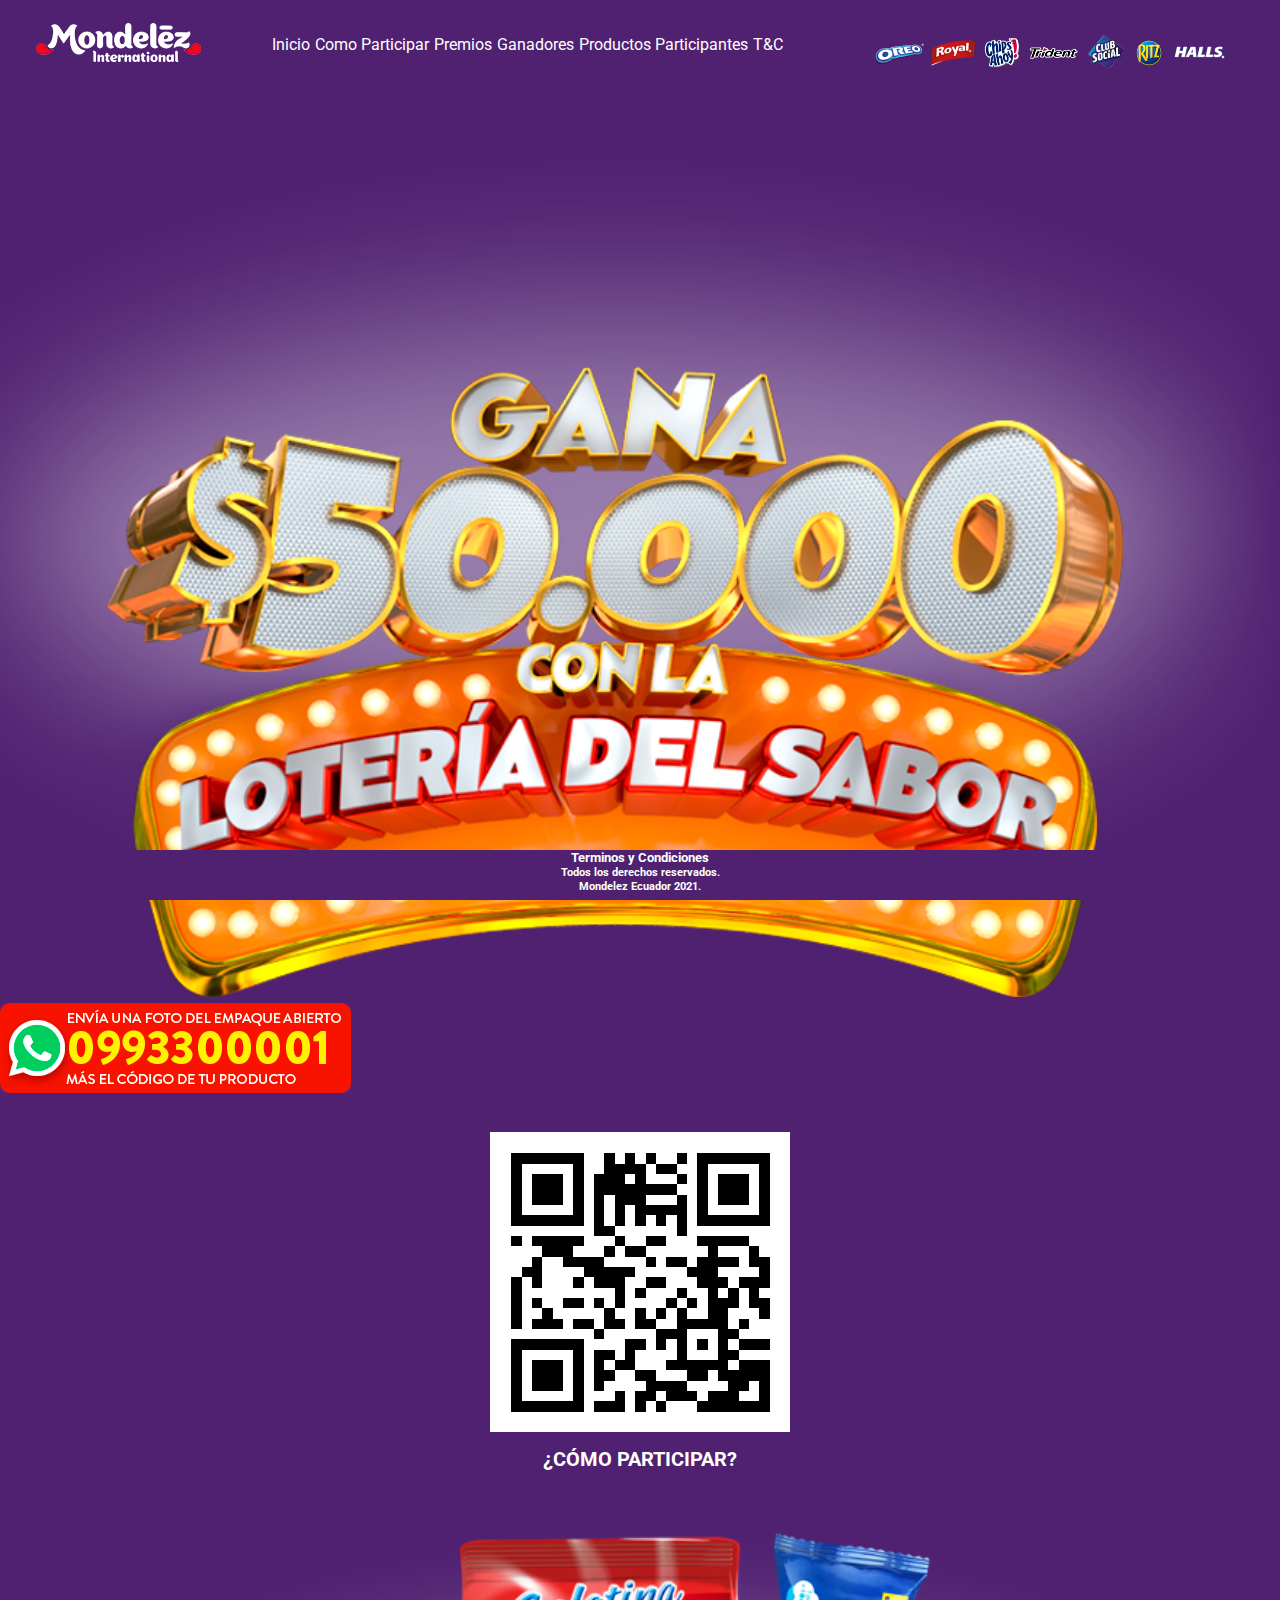
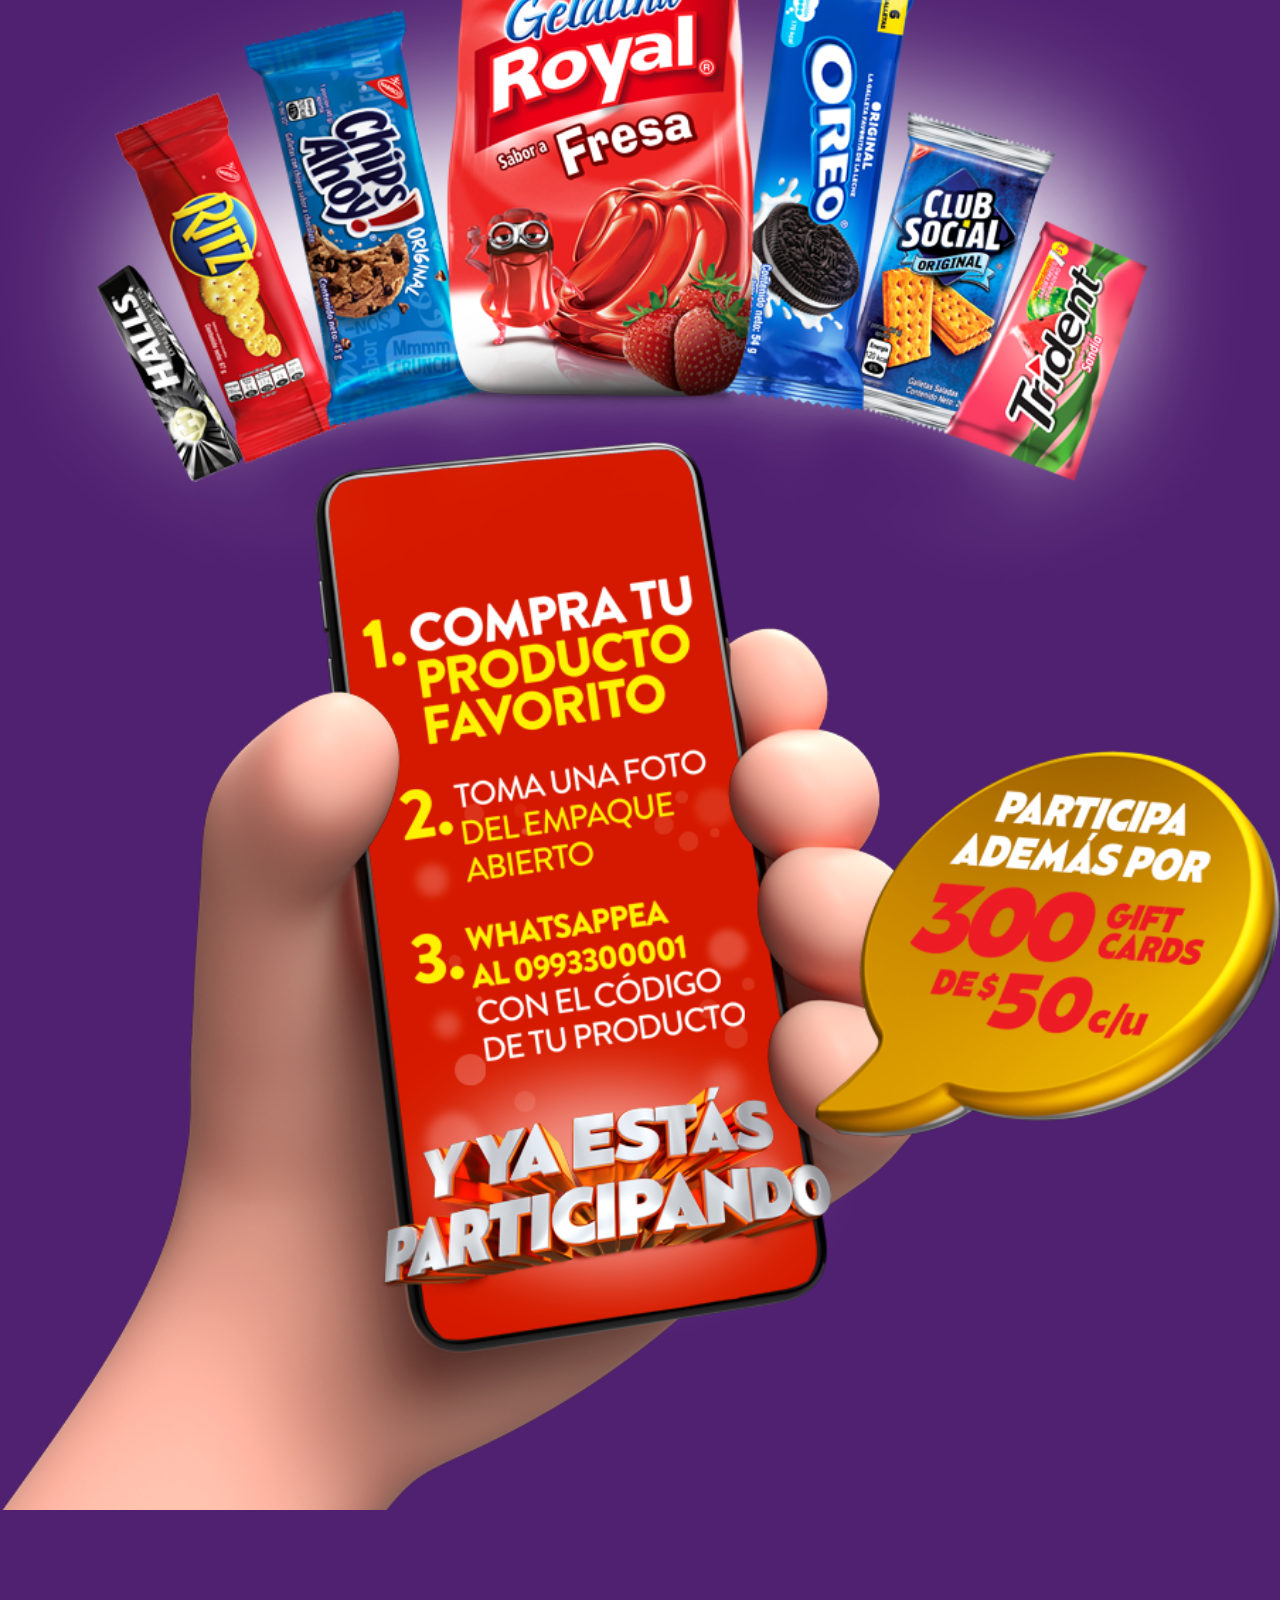
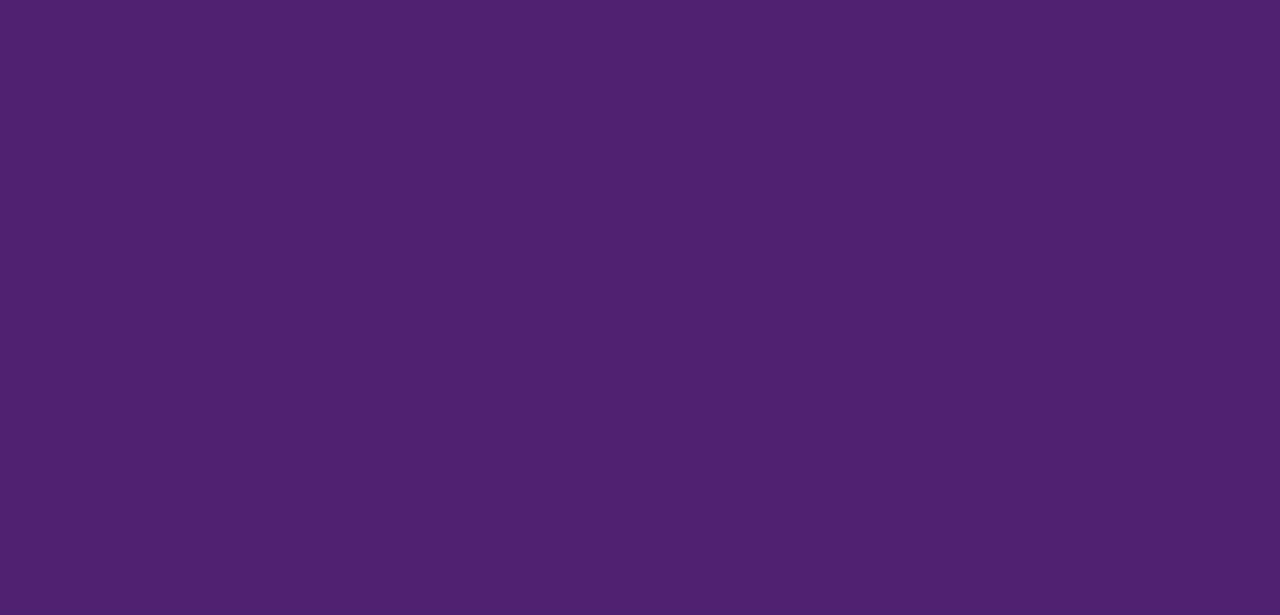
<file: index.html>
<!DOCTYPE html>
<html lang="en">

<head>
    <meta charset="UTF-8">
    <meta http-equiv="X-UA-Compatible" content="IE=edge">
    <meta name="viewport" content="width=device-width, initial-scale=1.0">
    <title>Mondelez International</title>
    <link rel="stylesheet" href="Styles/style.css">
    <link rel="preconnect" href="https://fonts.googleapis.com">
    <link rel="preconnect" href="https://fonts.gstatic.com" crossorigin>
    <link href="https://fonts.googleapis.com/css2?family=Roboto:ital,wght@0,100;0,300;1,300&display=swap"
        rel="stylesheet">
    <meta http_equiv="charset" name="charset" content="utf-8">

    <meta name="description" content="Loteria del Sabor">
    <meta property="og:author" content="WeSoda <info@wesoda.com>" />

    <meta name="keywords" content="Technology, Business, Sales, Startups, Enterprises">

    <script async src="https://www.googletagmanager.com/gtag/js?id=G-KVG7VDJFK0"></script>
    <script>window.dataLayer = window.dataLayer || [];

        function gtag() { dataLayer.push(arguments) };

        gtag('js', new Date());

        gtag('config', 'G-KVG7VDJFK0');</script>

    <meta name="fb:app_id" content="103189435175138">

    <meta name="og:url" content="https://www.loteriadelsabor.com">

    <meta name="og:site_name" content="Loteria del Sabor">

    <meta name="og:type" content="website">

    <meta name="og:title" content="Loteria del Sabor">

    <meta name="og:description" content="Loteria del Sabor">

    <meta name="og:image" content="../img/logo-mondelez-png-mondelez-logo-800">

    <meta name="og:image:type" content="image/png">

    <meta name="og:image:width" content="200">

    <meta name="og:image:height" content="202">
    <meta name="twitter:image" content="/assets/imgs/logo-mondelez-png-mondelez-logo-800.png">
</head>

<body>
    <nav class="navbar">

                <div class="logo">
                    <img src="img/logo-mondelez-png-mondelez-logo-800.png" alt="">
                </div>

        
                <ul>
                    <li><a href="index.html">Inicio</a></li>
                    <li><a href="Views/mechanicsOfTheGame.html">Como Participar</a></li>
                    <li><a href="Views/awards.html">Premios</a></li>
                    <li><a href="Views/winners.html">Ganadores</a></li>
                    <li><a href="Views/participatingProducts.html">Productos Participantes</a></li>
                    <li><a href="Views/about.html">T&C</a></li>
                </ul>
                <div class="menu-bars" id="toggle">
                    <input type="checkbox">
                    <span></span>
                    <span></span>
                    <span></span>
                </div>
            
                <img class="imglogoss" src="img/Logos.png" alt="">


        
    </nav>
    
    <!--Cuerpo de la pagina__________________________-->

    <section class="container">
        <img  src="img/loteria.png" alt="">
        <a class="botonWpp" href="https://wa.link/9sk922"><img src="img/boton_whats.png" alt=""></a>
        <img class="wpplink" src="img/wa.link_ya9fl5.png" alt="">
        <p> <b>¿CÓMO PARTICIPAR?</b> </p>
        <img  src="img/Products_mano.png" />
    </section>


    <!--Cuerpo de la pagina__________________________-->

    <!--Footer____inicio______________________-->

    <footer>
        <H3>Terminos y Condiciones</H3>
        <h4>Todos los derechos reservados. <br> Mondelez Ecuador 2021.</h4>

    </footer>
    

    <!--Footer_________cierre_________________-->
 <script src="js/navbar.js"></script>
</body>


</html>
</file>
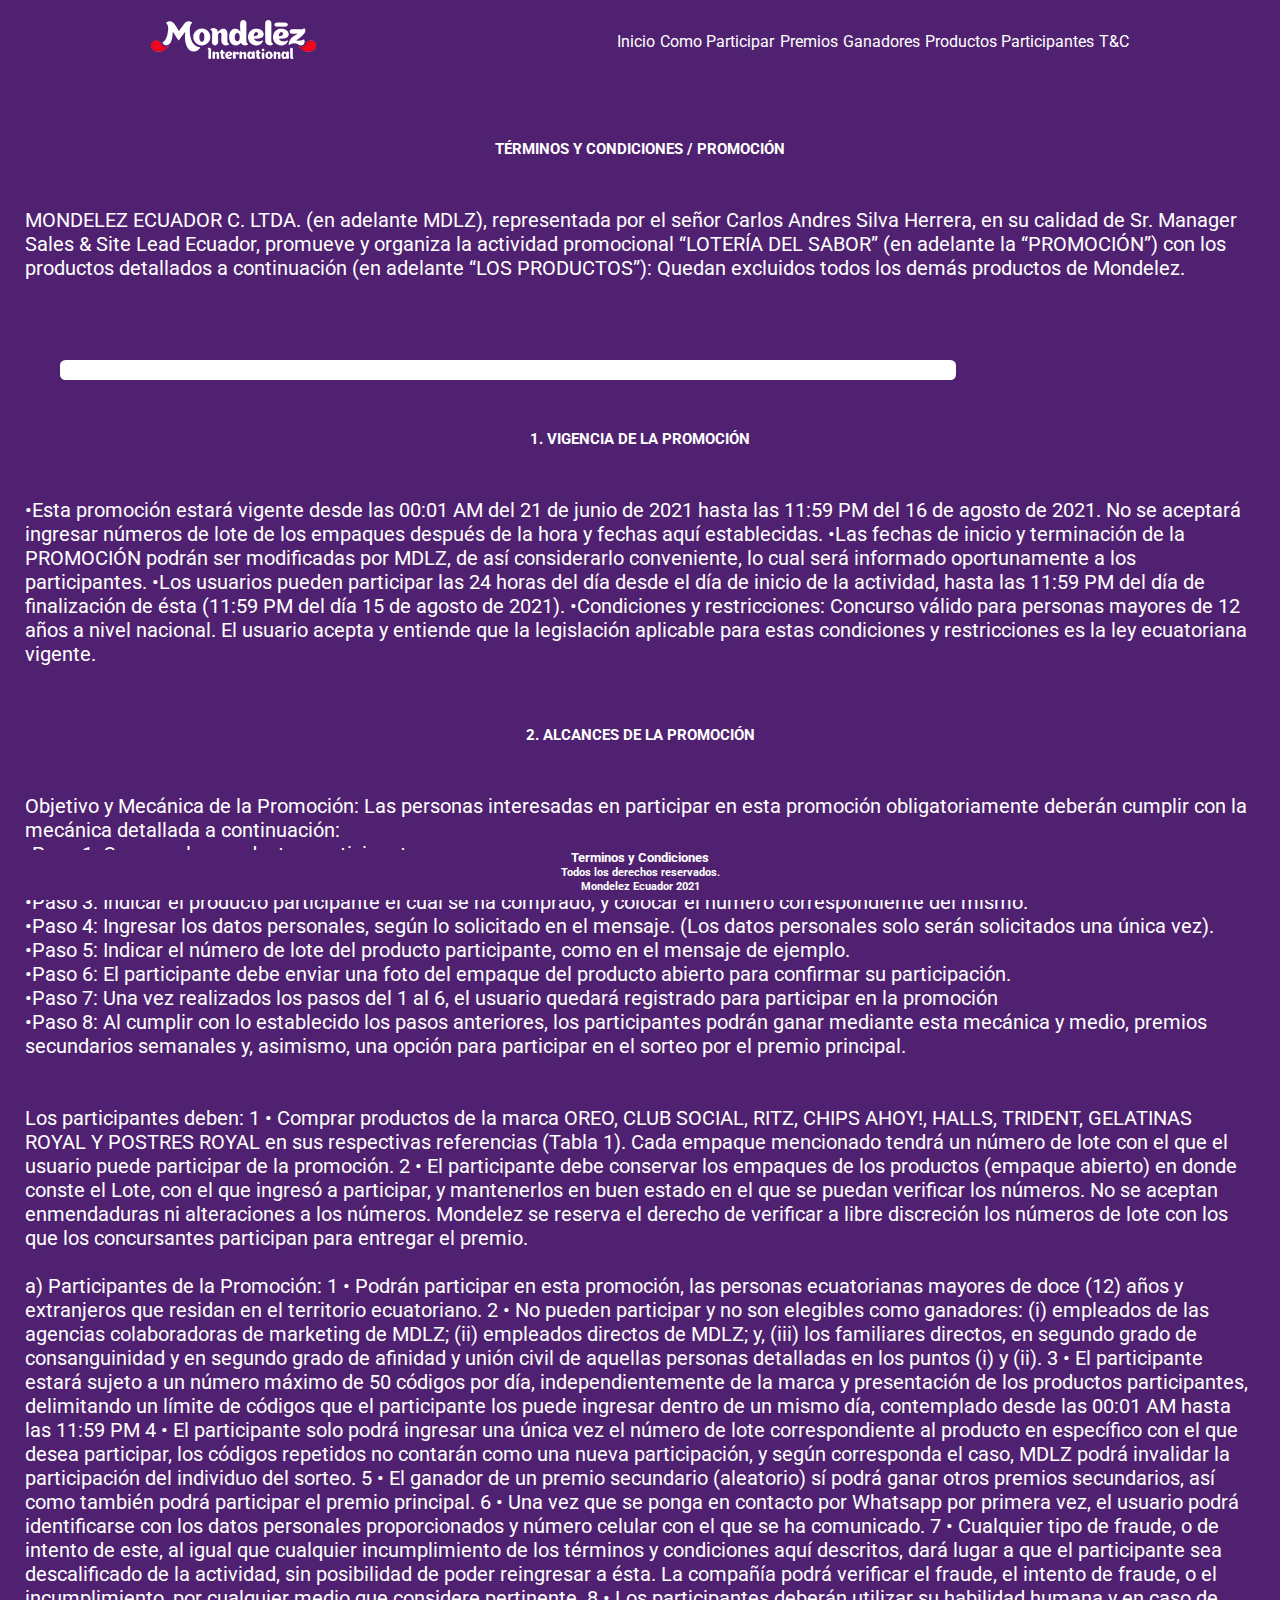
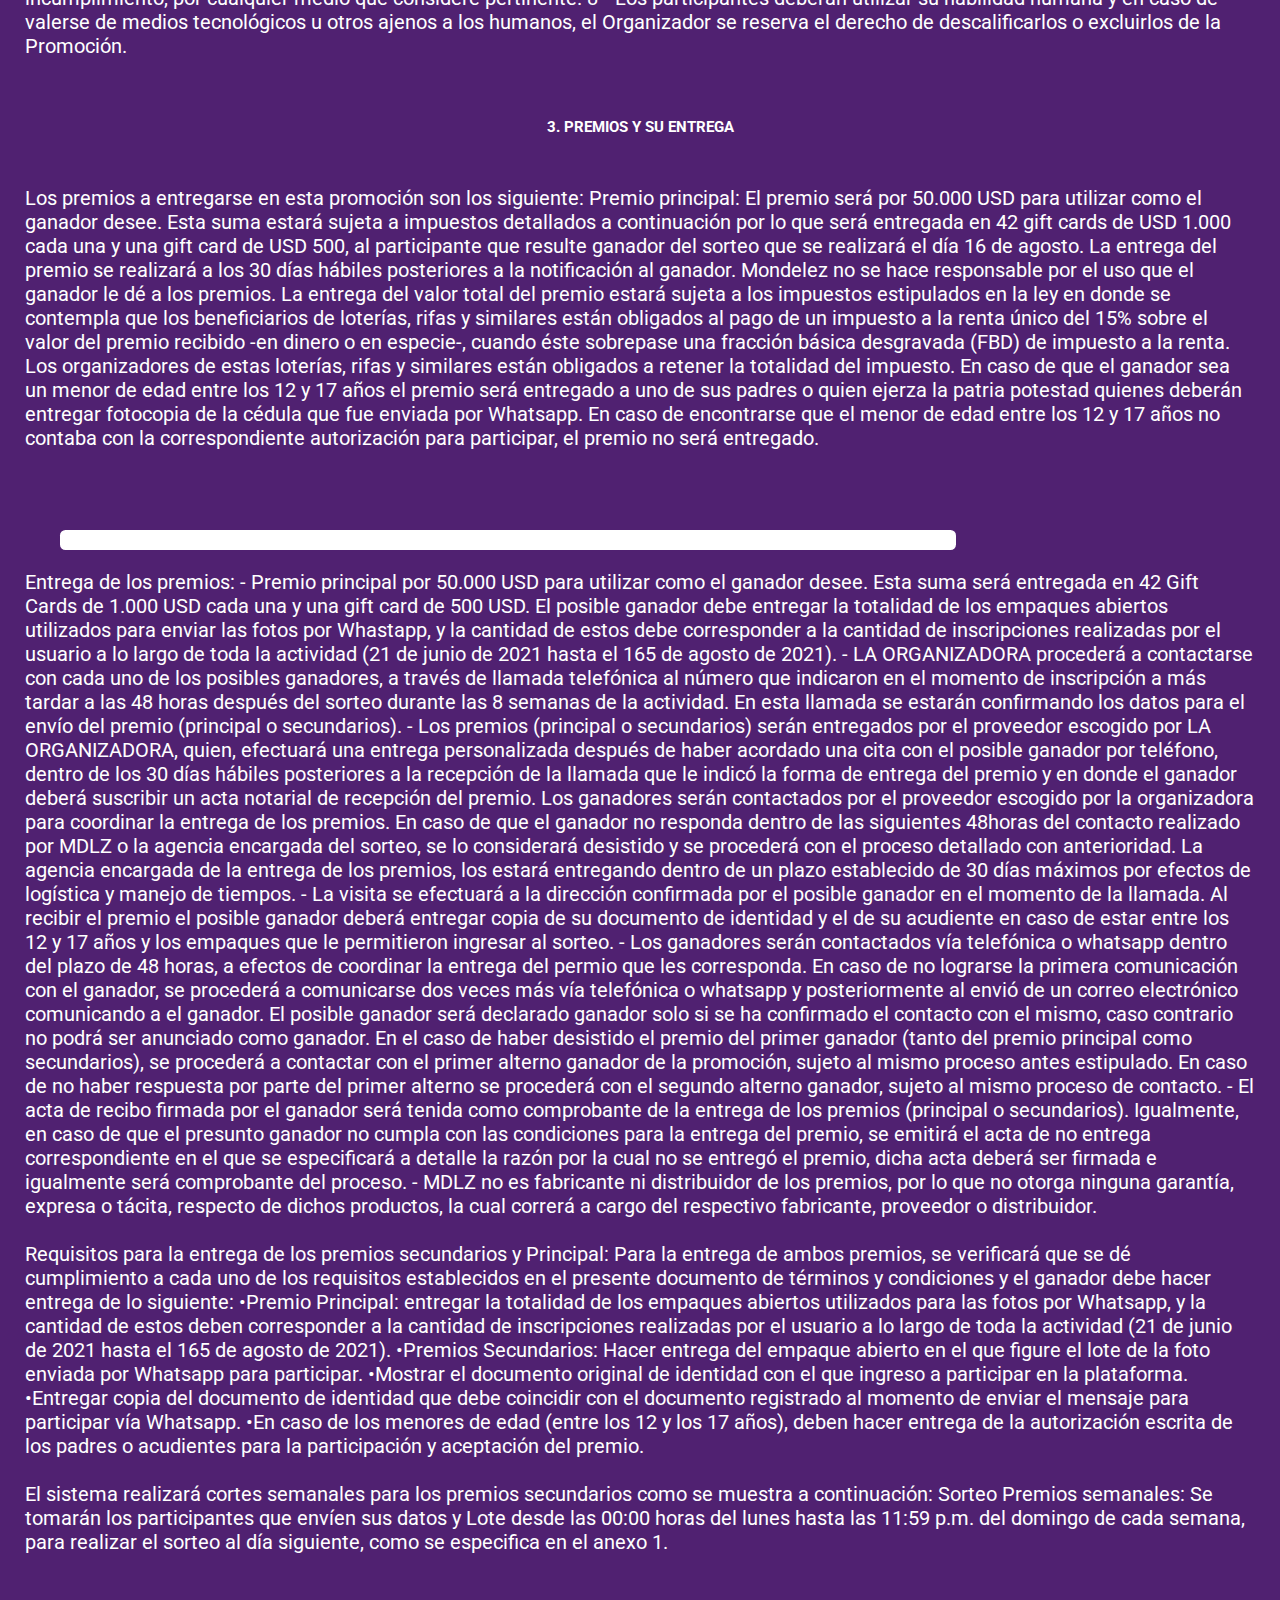
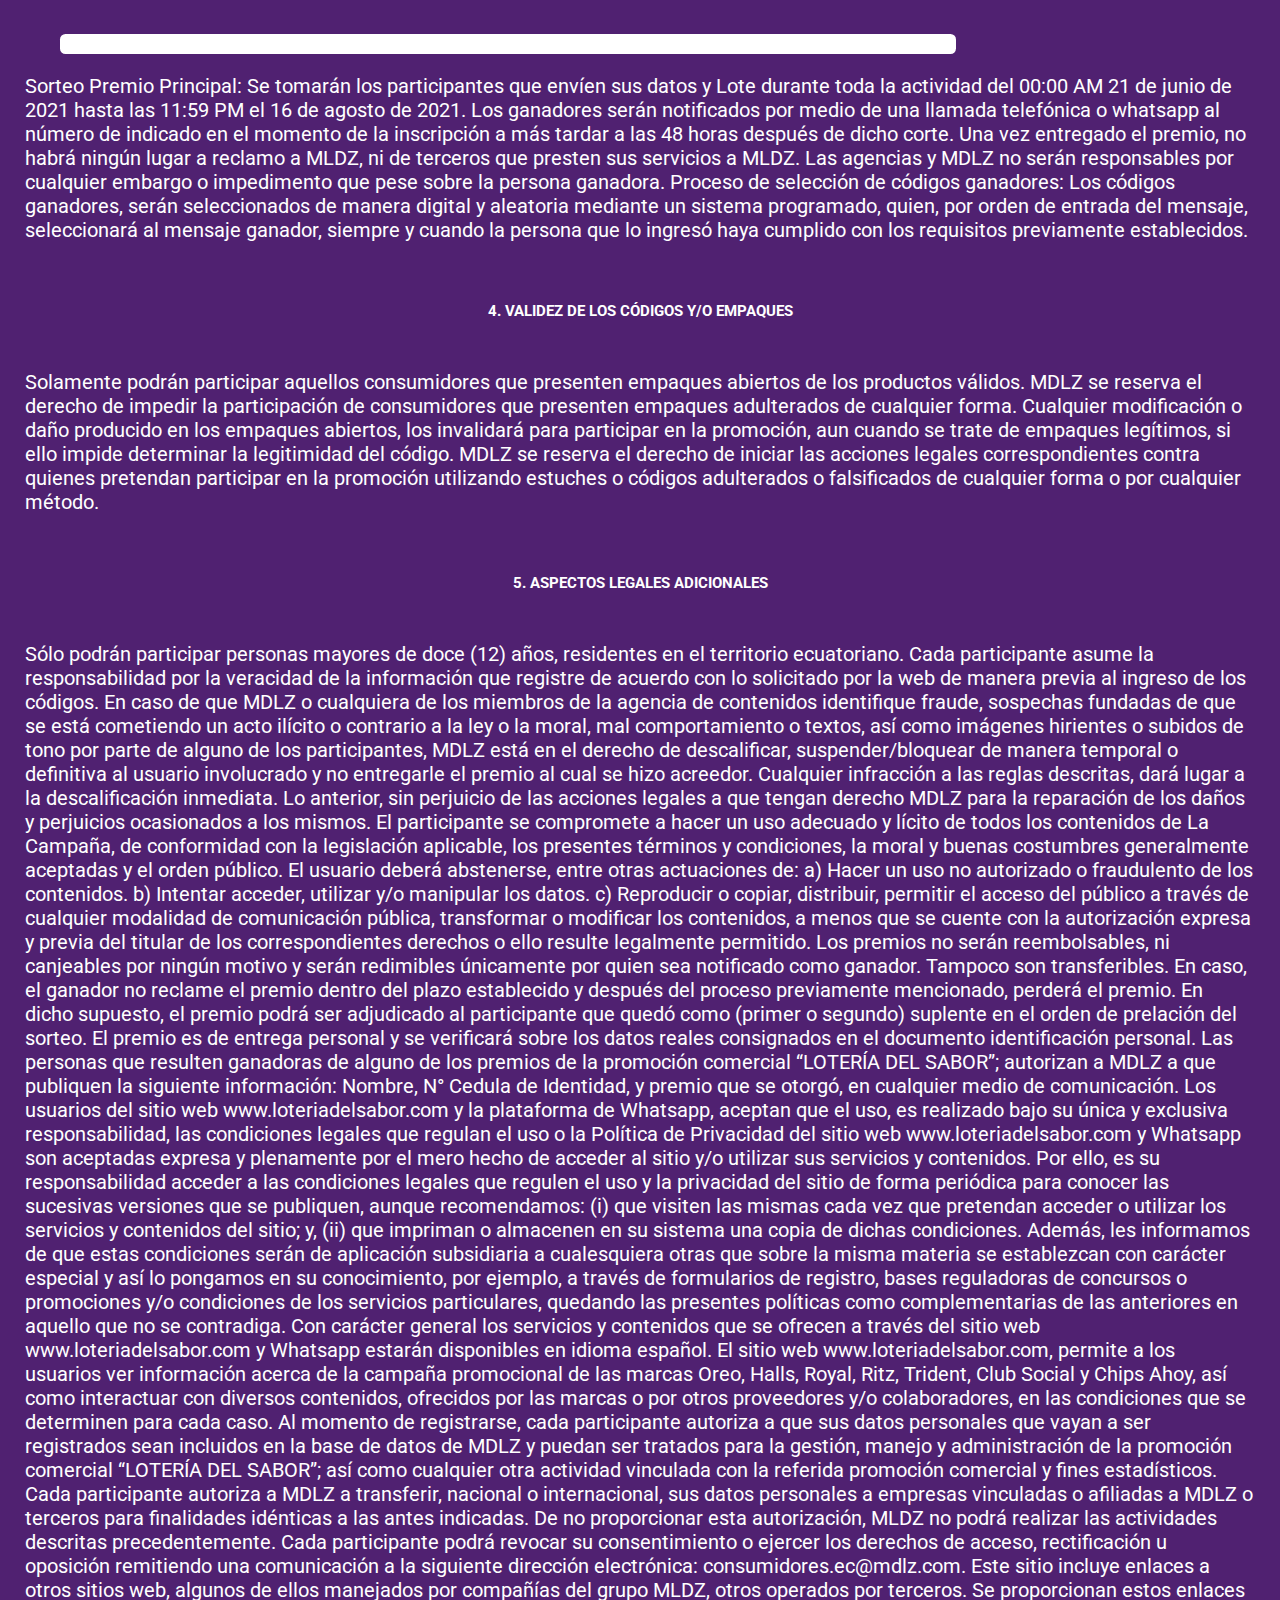
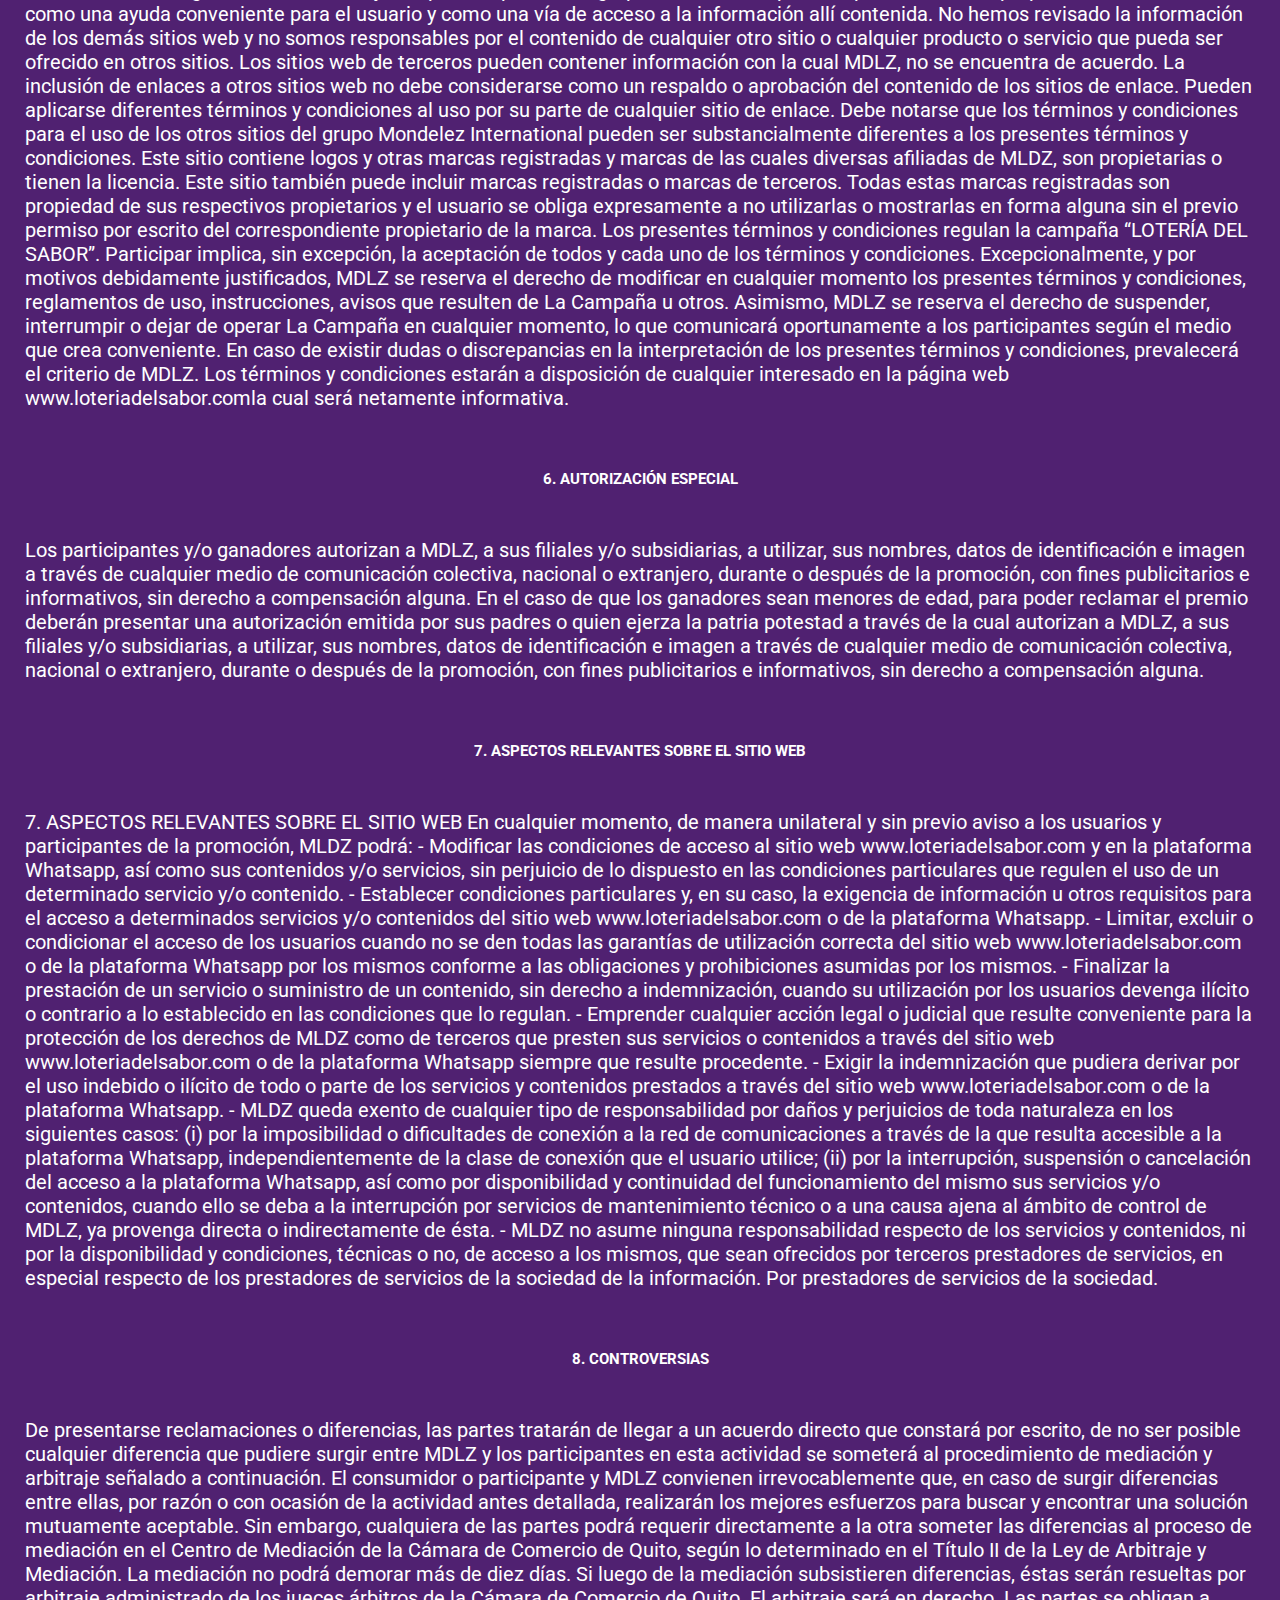
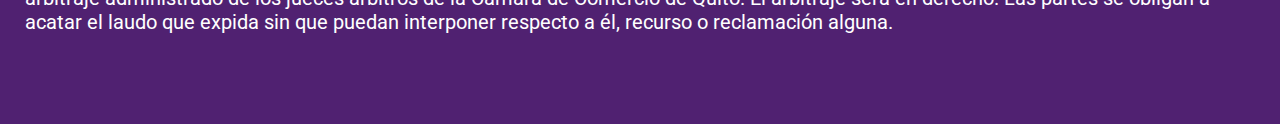
<file: Views/about.html>
<!DOCTYPE html>
<html lang="en">
<head>
  <meta charset="UTF-8">
  <meta http-equiv="X-UA-Compatible" content="IE=edge">
  <meta name="viewport" content="width=device-width, initial-scale=1.0">
  <title>Mondelez International</title>
  <link rel="stylesheet" href="../Styles/style.css">
  <link rel="preconnect" href="https://fonts.googleapis.com">
  <link rel="preconnect" href="https://fonts.gstatic.com" crossorigin>
  <link href="https://fonts.googleapis.com/css2?family=Roboto:ital,wght@0,100;0,300;1,300&display=swap"
      rel="stylesheet">
  <meta http_equiv="charset" name="charset" content="utf-8">

  <meta name="description" content="Loteria del Sabor">
  <meta property="og:author" content="WeSoda <info@wesoda.com>" />

  <meta name="keywords" content="Technology, Business, Sales, Startups, Enterprises">

  <script async src="https://www.googletagmanager.com/gtag/js?id=G-KVG7VDJFK0"></script>
  <script>window.dataLayer = window.dataLayer || [];

      function gtag() { dataLayer.push(arguments) };

      gtag('js', new Date());

      gtag('config', 'G-KVG7VDJFK0');</script>

  <meta name="fb:app_id" content="103189435175138">

  <meta name="og:url" content="https://www.loteriadelsabor.com">

  <meta name="og:site_name" content="Loteria del Sabor">

  <meta name="og:type" content="website">

  <meta name="og:title" content="Loteria del Sabor">

  <meta name="og:description" content="Loteria del Sabor">

  <meta name="og:image" content="../img/logo-mondelez-png-mondelez-logo-800">

  <meta name="og:image:type" content="image/png">

  <meta name="og:image:width" content="200">

  <meta name="og:image:height" content="202">
  <meta name="twitter:image" content="/assets/imgs/logo-mondelez-png-mondelez-logo-800.png">
</head>
<body>
    <nav class="navbar">
        <div class="logo">
          <img src="../img/logo-mondelez-png-mondelez-logo-800.png" alt="">
        </div>
  
            <ul>
              <li><a href="../index.html">Inicio</a></li>
              <li><a href="mechanicsOfTheGame.html">Como Participar</a></li>
              <li><a href="awards.html">Premios</a></li>
              <li><a href="winners.html">Ganadores</a></li>
              <li><a href="participatingProducts.html">Productos Participantes</a></li>
              <li><a href="about.html">T&C</a></li>
              </ul>
  <div class="menu-bars" id="toggle">
    <input type="checkbox">
  <span></span>
  <span></span>
  <span></span>
  </div>
  </nav>
   <!--Cuerpo de la pagina__________________________-->
   <div class="container4">

  
<h1 id="aboutTitulo">TÉRMINOS Y CONDICIONES / PROMOCIÓN</h1>
<p id="aboutParrafo2">MONDELEZ ECUADOR C. LTDA. (en adelante MDLZ), representada por el señor Carlos Andres Silva Herrera, en su calidad de Sr. Manager Sales & Site Lead Ecuador, promueve y organiza la actividad promocional “LOTERÍA DEL SABOR” (en adelante la “PROMOCIÓN”) con los productos detallados a continuación (en adelante “LOS PRODUCTOS”):
  Quedan excluidos todos los demás productos de Mondelez.
  </p>
  <table>
    <!--Aqui faltaria la tabla-->
  </table>
  <h1 id="aboutTitulo">1. VIGENCIA DE LA PROMOCIÓN</h1>
<p id="aboutParrafo2"> •Esta promoción estará vigente desde las 00:01 AM del 21 de junio de 2021 hasta las 11:59 PM del 16 de agosto de 2021. No se aceptará ingresar números de lote de los empaques después de la hora y fechas aquí establecidas.
  •Las fechas de inicio y terminación de la PROMOCIÓN podrán ser modificadas por MDLZ, de así considerarlo conveniente, lo cual será informado oportunamente a los participantes.
  •Los usuarios pueden participar las 24 horas del día desde el día de inicio de la actividad, hasta las 11:59 PM del día de finalización de ésta (11:59 PM del día 15 de agosto de 2021).
  •Condiciones y restricciones: Concurso válido para personas mayores de 12 años a nivel nacional. El usuario acepta y entiende que la legislación aplicable para estas condiciones y restricciones es la ley ecuatoriana vigente.
  
</p>
  <h1 id="aboutTitulo">2. ALCANCES DE LA PROMOCIÓN</h1>
<p id="aboutParrafo2">Objetivo y Mecánica de la Promoción:
  Las personas interesadas en participar en esta promoción obligatoriamente deberán cumplir con la mecánica detallada a continuación: <br>
  •Paso 1: Comprar los productos participantes.<br>
  •Paso 2: Enviar un mensaje al número de Whatsapp (0993300001):  indicando que se desea participar con el hashtag #loteriadelsabor.<br>
  •Paso 3: Indicar el producto participante el cual se ha comprado, y colocar el numero correspondiente del mismo.<br>
  •Paso 4: Ingresar los datos personales, según lo solicitado en el mensaje. (Los datos personales solo serán solicitados una única vez).<br>
  •Paso 5: Indicar el número de lote del producto participante, como en el mensaje de ejemplo.<br>
  •Paso 6: El participante debe enviar una foto del empaque del producto abierto para confirmar su participación.<br>
  •Paso 7: Una vez realizados los pasos del 1 al 6, el usuario quedará registrado para participar en la promoción <br>
  •Paso 8: Al cumplir con lo establecido los pasos anteriores, los participantes podrán ganar mediante esta mecánica y medio, premios secundarios semanales y, asimismo, una opción para participar en el sorteo por el premio principal. <br> <br> <br>
  Los participantes deben:
1 • Comprar productos de la marca OREO, CLUB SOCIAL, RITZ, CHIPS AHOY!, HALLS, TRIDENT, GELATINAS ROYAL Y POSTRES ROYAL en sus respectivas referencias (Tabla 1). Cada empaque mencionado tendrá un número de lote con el que el usuario puede participar de la promoción.
2 • El participante debe conservar los empaques de los productos (empaque abierto) en donde conste el Lote, con el que ingresó a participar, y mantenerlos en buen estado en el que se puedan verificar los números. No se aceptan enmendaduras ni alteraciones a los números. Mondelez se reserva el derecho de verificar a libre discreción los números de lote con los que los concursantes participan para entregar el premio. <br> <br>
a) Participantes de la Promoción:
1 • Podrán participar en esta promoción, las personas ecuatorianas mayores de doce (12) años y extranjeros que residan en el territorio ecuatoriano.
2 • No pueden participar y no son elegibles como ganadores: (i) empleados de las agencias colaboradoras de marketing de MDLZ; (ii) empleados directos de MDLZ; y, (iii) los familiares directos, en segundo grado de consanguinidad y en segundo grado de afinidad y unión civil de aquellas personas detalladas en los puntos (i) y (ii).
3 • El participante estará sujeto a un número máximo de 50 códigos por día, independientemente de la marca y presentación de los productos participantes, delimitando un límite de códigos que el participante los puede ingresar dentro de un mismo día, contemplado desde las 00:01 AM hasta las 11:59 PM
4 • El participante solo podrá ingresar una única vez el número de lote correspondiente al producto en específico con el que desea participar, los códigos repetidos no contarán como una nueva participación, y según corresponda el caso, MDLZ podrá invalidar la participación del individuo del sorteo.
5 • El ganador de un premio secundario (aleatorio) sí podrá ganar otros premios secundarios, así como también podrá participar el premio principal.
6 • Una vez que se ponga en contacto por Whatsapp por primera vez, el usuario podrá identificarse con los datos personales proporcionados y número celular con el que se ha comunicado.
7 • Cualquier tipo de fraude, o de intento de este, al igual que cualquier incumplimiento de los términos y condiciones aquí descritos, dará lugar a que el participante sea descalificado de la actividad, sin posibilidad de poder reingresar a ésta. La compañía podrá verificar el fraude, el intento de fraude, o el incumplimiento, por cualquier medio que considere pertinente.
8 • Los participantes deberán utilizar su habilidad humana y en caso de valerse de medios tecnológicos u otros ajenos a los humanos, el Organizador se reserva el derecho de descalificarlos o excluirlos de la Promoción.


  </p>
  <h1 id="aboutTitulo">3. PREMIOS Y SU ENTREGA</h1>
<p id="aboutParrafo2">   Los premios a entregarse en esta promoción son los siguiente:
  Premio principal: 
  El premio será por 50.000 USD para utilizar como el ganador desee. Esta suma estará sujeta a impuestos detallados a continuación por lo que será entregada en 42 gift cards de USD 1.000 cada una y una gift card de USD 500, al participante que resulte ganador del sorteo que se realizará el día 16 de agosto. La entrega del premio se realizará a los 30 días hábiles posteriores a la notificación al ganador. Mondelez no se hace responsable por el uso que el ganador le dé a los premios.
  La entrega del valor total del premio estará sujeta a los impuestos estipulados en la ley en donde se contempla que los beneficiarios de loterías, rifas y similares están obligados al pago de un impuesto a la renta único del 15% sobre el valor del premio recibido -en dinero o en especie-, cuando éste sobrepase una fracción básica desgravada (FBD) de impuesto a la renta. Los organizadores de estas loterías, rifas y similares están obligados a retener la totalidad del impuesto. 
  En caso de que el ganador sea un menor de edad entre los 12 y 17 años el premio será entregado a uno de sus padres o quien ejerza la patria potestad quienes deberán entregar fotocopia de la cédula que fue enviada por Whatsapp. En caso de encontrarse que el menor de edad entre los 12 y 17 años no contaba con la correspondiente autorización para participar, el premio no será entregado.
  </p>
  <table>
    <!--Aqui faltaria la tabla-->
  </table>
  <p id="aboutParrafo2"> Entrega de los premios:
    - Premio principal por 50.000 USD para utilizar como el ganador desee. Esta suma será entregada en 42 Gift Cards de 1.000 USD cada una y una gift card de 500 USD. El posible ganador debe entregar la totalidad de los empaques abiertos utilizados para enviar las fotos por Whastapp, y la cantidad de estos debe corresponder a la cantidad de inscripciones realizadas por el usuario a lo largo de toda la actividad (21 de junio de 2021 hasta el 165 de agosto de 2021).
    - LA ORGANIZADORA procederá a contactarse con cada uno de los posibles ganadores, a través de llamada telefónica al número que indicaron en el momento de inscripción a más tardar a las 48 horas después del sorteo durante las 8 semanas de la actividad. En esta llamada se estarán confirmando los datos para el envío del premio (principal o secundarios).
    - Los premios (principal o secundarios) serán entregados por el proveedor escogido por LA ORGANIZADORA, quien, efectuará una entrega personalizada después de haber acordado una cita con el posible ganador por teléfono, dentro de los 30 días hábiles posteriores a la recepción de la llamada que le indicó la forma de entrega del premio y en donde el ganador deberá suscribir un acta notarial de recepción del premio.  Los ganadores serán contactados por el proveedor escogido por la organizadora para coordinar la entrega de los premios. En caso de que el ganador no responda dentro de las siguientes 48horas del contacto realizado por MDLZ o la agencia encargada del sorteo, se lo considerará desistido y se procederá con el proceso detallado con anterioridad. La agencia encargada de la entrega de los premios, los estará entregando dentro de un plazo establecido de 30 días máximos por efectos de logística y manejo de tiempos. 
    - La visita se efectuará a la dirección confirmada por el posible ganador en el momento de la llamada. Al recibir el premio el posible ganador deberá entregar copia de su documento de identidad y el de su acudiente en caso de estar entre los 12 y 17 años y los empaques que le permitieron ingresar al sorteo.
    - Los ganadores serán contactados vía telefónica o whatsapp dentro del plazo de 48 horas, a efectos de coordinar la entrega del permio que les corresponda. En caso de no lograrse la primera comunicación con el ganador, se procederá a comunicarse dos veces más vía telefónica o whatsapp y posteriormente al envió de un correo electrónico comunicando a el ganador. El posible ganador será declarado ganador solo si se ha confirmado el contacto con el mismo, caso contrario no podrá ser anunciado como ganador.
    En el caso de haber desistido el premio del primer ganador (tanto del premio principal como secundarios), se procederá a contactar con el primer alterno ganador de la promoción, sujeto al mismo proceso antes estipulado. En caso de no haber respuesta por parte del primer alterno se procederá con el segundo alterno ganador, sujeto al mismo proceso de contacto.
    - El acta de recibo firmada por el ganador será tenida como comprobante de la entrega de los premios (principal o secundarios). Igualmente, en caso de que el presunto ganador no cumpla con las condiciones para la entrega del premio, se emitirá el acta de no entrega correspondiente en el que se especificará a detalle la razón por la cual no se entregó el premio, dicha acta deberá ser firmada e igualmente será comprobante del proceso.
    - MDLZ no es fabricante ni distribuidor de los premios, por lo que no otorga ninguna garantía, expresa o tácita, respecto de dichos productos, la cual correrá a cargo del respectivo fabricante, proveedor o distribuidor. <br> <br>
    Requisitos para la entrega de los premios secundarios y Principal:
Para la entrega de ambos premios, se verificará que se dé cumplimiento a cada uno de los requisitos establecidos en el presente documento de términos y condiciones y el ganador debe hacer entrega de lo siguiente:
•Premio Principal: entregar la totalidad de los empaques abiertos utilizados para las fotos por Whatsapp, y la cantidad de estos deben corresponder a la cantidad de inscripciones realizadas por el usuario a lo largo de toda la actividad (21 de junio de 2021 hasta el 165 de agosto de 2021).
•Premios Secundarios: Hacer entrega del empaque abierto en el que figure el lote de la foto enviada por Whatsapp para participar.
•Mostrar el documento original de identidad con el que ingreso a participar en la plataforma.
•Entregar copia del documento de identidad que debe coincidir con el documento registrado al momento de enviar el mensaje para participar vía Whatsapp.
•En caso de los menores de edad (entre los 12 y los 17 años), deben hacer entrega de la autorización escrita de los padres o acudientes para la participación y aceptación del premio. <br> <br>
El sistema realizará cortes semanales para los premios secundarios como se muestra a continuación:
Sorteo Premios semanales: Se tomarán los participantes que envíen sus datos y Lote desde las 00:00 horas del lunes hasta las 11:59 p.m. del domingo de cada semana, para realizar el sorteo al día siguiente, como se especifica en el anexo 1.
  </p>

<table>



</table>

  <p id="aboutParrafo2"> Sorteo Premio Principal: Se tomarán los participantes que envíen sus datos y Lote durante toda la actividad del 00:00 AM 21 de junio de 2021 hasta las 11:59 PM el 16 de agosto de 2021.
    Los ganadores serán notificados por medio de una llamada telefónica o whatsapp al número de indicado en el momento de la inscripción a más tardar a las 48 horas después de dicho corte.
    Una vez entregado el premio, no habrá ningún lugar a reclamo a MLDZ, ni de terceros que presten sus servicios a MLDZ. Las agencias y MDLZ no serán responsables por cualquier embargo o impedimento que pese sobre la persona ganadora.
    Proceso de selección de códigos ganadores:
    Los códigos ganadores, serán seleccionados de manera digital y aleatoria mediante un sistema programado, quien, por orden de entrada del mensaje, seleccionará al mensaje ganador, siempre y cuando la persona que lo ingresó haya cumplido con los requisitos previamente establecidos.
    
  </p>

  <h1 id="aboutTitulo">4. VALIDEZ DE LOS CÓDIGOS Y/O EMPAQUES</h1>
<p id="aboutParrafo2">Solamente podrán participar aquellos consumidores que presenten empaques abiertos de los productos válidos. MDLZ se reserva el derecho de impedir la participación de consumidores que presenten empaques adulterados de cualquier forma.
  Cualquier modificación o daño producido en los empaques abiertos, los invalidará para participar en la promoción, aun cuando se trate de empaques legítimos, si ello impide determinar la legitimidad del código.
  MDLZ se reserva el derecho de iniciar las acciones legales correspondientes contra quienes pretendan participar en la promoción utilizando estuches o códigos adulterados o falsificados de cualquier forma o por cualquier método.  
  </p>
  <h1 id="aboutTitulo">5. ASPECTOS LEGALES ADICIONALES  </h1>
<p id="aboutParrafo2">Sólo podrán participar personas mayores de doce (12) años, residentes en el territorio ecuatoriano. Cada participante asume la responsabilidad por la veracidad de la información que registre de acuerdo con lo solicitado por la web de manera previa al ingreso de los códigos.
  En caso de que MDLZ o cualquiera de los miembros de la agencia de contenidos identifique fraude, sospechas fundadas de que se está cometiendo un acto ilícito o contrario a la ley o la moral, mal comportamiento o textos, así como imágenes hirientes o subidos de tono por parte de alguno de los participantes, MDLZ está en el derecho de descalificar, suspender/bloquear de manera temporal o definitiva al usuario involucrado y no entregarle el premio al cual se hizo acreedor. Cualquier infracción a las reglas descritas, dará lugar a la descalificación inmediata. Lo anterior, sin perjuicio de las acciones legales a que tengan derecho MDLZ para la reparación de los daños y perjuicios ocasionados a los mismos.
  El participante se compromete a hacer un uso adecuado y lícito de todos los contenidos de La Campaña, de conformidad con la legislación aplicable, los presentes términos y condiciones, la moral y buenas costumbres generalmente aceptadas y el orden público. El usuario deberá abstenerse, entre otras actuaciones de: a) Hacer un uso no autorizado o fraudulento de los contenidos. b) Intentar acceder, utilizar y/o manipular los datos. c) Reproducir o copiar, distribuir, permitir el acceso del público a través de cualquier modalidad de comunicación pública, transformar o modificar los contenidos, a menos que se cuente con la autorización expresa y previa del titular de los correspondientes derechos o ello resulte legalmente permitido.
  Los premios no serán reembolsables, ni canjeables por ningún motivo y serán redimibles únicamente por quien sea notificado como ganador. Tampoco son transferibles. En caso, el ganador no reclame el premio dentro del plazo establecido y después del proceso previamente mencionado, perderá el premio. En dicho supuesto, el premio podrá ser adjudicado al participante que quedó como (primer o segundo) suplente en el orden de prelación del sorteo.
  El premio es de entrega personal y se verificará sobre los datos reales consignados en el documento identificación personal.
  Las personas que resulten ganadoras de alguno de los premios de la promoción comercial “LOTERÍA DEL SABOR”; autorizan a MDLZ a que publiquen la siguiente información: Nombre, N° Cedula de Identidad, y premio que se otorgó, en cualquier medio de comunicación.
  Los usuarios del sitio web www.loteriadelsabor.com y la plataforma de Whatsapp, aceptan que el uso, es realizado bajo su única y exclusiva responsabilidad, las condiciones legales que regulan el uso o la Política de Privacidad del sitio web www.loteriadelsabor.com y Whatsapp son aceptadas expresa y plenamente por el mero hecho de acceder al sitio y/o utilizar sus servicios y contenidos. Por ello, es su responsabilidad acceder a las condiciones legales que regulen el uso y la privacidad del sitio de forma periódica para conocer las sucesivas versiones que se publiquen, aunque recomendamos: (i) que visiten las mismas cada vez que pretendan acceder o utilizar los servicios y contenidos del sitio; y, (ii) que impriman o almacenen en su sistema una copia de dichas condiciones.
  Además, les informamos de que estas condiciones serán de aplicación subsidiaria a cualesquiera otras que sobre la misma materia se establezcan con carácter especial y así lo pongamos en su conocimiento, por ejemplo, a través de formularios de registro, bases reguladoras de concursos o promociones y/o condiciones de los servicios particulares, quedando las presentes políticas como complementarias de las anteriores en aquello que no se contradiga.
  Con carácter general los servicios y contenidos que se ofrecen a través del sitio web www.loteriadelsabor.com y Whatsapp estarán disponibles en idioma español.
  El sitio web www.loteriadelsabor.com, permite a los usuarios ver información acerca de la campaña promocional de las marcas Oreo, Halls, Royal, Ritz, Trident, Club Social y Chips Ahoy, así como interactuar con diversos contenidos, ofrecidos por las marcas o por otros proveedores y/o colaboradores, en las condiciones que se determinen para cada caso.
  Al momento de registrarse, cada participante autoriza a que sus datos personales que vayan a ser registrados sean incluidos en la base de datos de MDLZ y puedan ser tratados para la gestión, manejo y administración de la promoción comercial “LOTERÍA DEL SABOR”; así como cualquier otra actividad vinculada con la referida promoción comercial y fines estadísticos. Cada participante autoriza a MDLZ a transferir, nacional o internacional, sus datos personales a empresas vinculadas o afiliadas a MDLZ o terceros para finalidades idénticas a las antes indicadas. De no proporcionar esta autorización, MLDZ no podrá realizar las actividades descritas precedentemente. Cada participante podrá revocar su consentimiento o ejercer los derechos de acceso, rectificación u oposición remitiendo una comunicación a la siguiente dirección electrónica: consumidores.ec@mdlz.com.
  Este sitio incluye enlaces a otros sitios web, algunos de ellos manejados por compañías del grupo MLDZ, otros operados por terceros. Se proporcionan estos enlaces como una ayuda conveniente para el usuario y como una vía de acceso a la información allí contenida. No hemos revisado la información de los demás sitios web y no somos responsables por el contenido de cualquier otro sitio o cualquier producto o servicio que pueda ser ofrecido en otros sitios. Los sitios web de terceros pueden contener información con la cual MDLZ, no se encuentra de acuerdo. La inclusión de enlaces a otros sitios web no debe considerarse como un respaldo o aprobación del contenido de los sitios de enlace. Pueden aplicarse diferentes términos y condiciones al uso por su parte de cualquier sitio de enlace. Debe notarse que los términos y condiciones para el uso de los otros sitios del grupo Mondelez International pueden ser substancialmente diferentes a los presentes términos y condiciones.
  Este sitio contiene logos y otras marcas registradas y marcas de las cuales diversas afiliadas de MLDZ, son propietarias o tienen la licencia. Este sitio también puede incluir marcas registradas o marcas de terceros. Todas estas marcas registradas son propiedad de sus respectivos propietarios y el usuario se obliga expresamente a no utilizarlas o mostrarlas en forma alguna sin el previo permiso por escrito del correspondiente propietario de la marca.
  Los presentes términos y condiciones regulan la campaña “LOTERÍA DEL SABOR”. Participar implica, sin excepción, la aceptación de todos y cada uno de los términos y condiciones. Excepcionalmente, y por motivos debidamente justificados, MDLZ se reserva el derecho de modificar en cualquier momento los presentes términos y condiciones, reglamentos de uso, instrucciones, avisos que resulten de La Campaña u otros. Asimismo, MDLZ se reserva el derecho de suspender, interrumpir o dejar de operar La Campaña en cualquier momento, lo que comunicará oportunamente a los participantes según el medio que crea conveniente. En caso de existir dudas o discrepancias en la interpretación de los presentes términos y condiciones, prevalecerá el criterio de MDLZ. Los términos y condiciones estarán a disposición de cualquier interesado en la página web www.loteriadelsabor.comla cual será netamente informativa.</p>
  <h1 id="aboutTitulo">6. AUTORIZACIÓN ESPECIAL</h1>
<p id="aboutParrafo2">Los participantes y/o ganadores autorizan a MDLZ, a sus filiales y/o subsidiarias, a utilizar, sus nombres, datos de identificación e imagen a través de cualquier medio de comunicación colectiva, nacional o extranjero, durante o después de la promoción, con fines publicitarios e informativos, sin derecho a compensación alguna.
  En el caso de que los ganadores sean menores de edad, para poder reclamar el premio deberán presentar una autorización emitida por sus padres o quien ejerza la patria potestad a través de la cual autorizan a MDLZ, a sus filiales y/o subsidiarias, a utilizar, sus nombres, datos de identificación e imagen a través de cualquier medio de comunicación colectiva, nacional o extranjero, durante o después de la promoción, con fines publicitarios e informativos, sin derecho a compensación alguna.
  
  </p>
  <h1 id="aboutTitulo">7. ASPECTOS RELEVANTES SOBRE EL SITIO WEB</h1>
<p id="aboutParrafo2">7. ASPECTOS RELEVANTES SOBRE EL SITIO WEB 
  En cualquier momento, de manera unilateral y sin previo aviso a los usuarios y participantes de la promoción, MLDZ podrá:
  - Modificar las condiciones de acceso al sitio web www.loteriadelsabor.com y en la plataforma Whatsapp, así como sus contenidos y/o servicios, sin perjuicio de lo dispuesto en las condiciones particulares que regulen el uso de un determinado servicio y/o contenido.
  - Establecer condiciones particulares y, en su caso, la exigencia de información u otros requisitos para el acceso a determinados servicios y/o contenidos del sitio web www.loteriadelsabor.com o de la plataforma Whatsapp.
  - Limitar, excluir o condicionar el acceso de los usuarios cuando no se den todas las garantías de utilización correcta del sitio web www.loteriadelsabor.com o de la plataforma Whatsapp por los mismos conforme a las obligaciones y prohibiciones asumidas por los mismos.
  - Finalizar la prestación de un servicio o suministro de un contenido, sin derecho a indemnización, cuando su utilización por los usuarios devenga ilícito o contrario a lo establecido en las condiciones que lo regulan.
  - Emprender cualquier acción legal o judicial que resulte conveniente para la protección de los derechos de MLDZ como de terceros que presten sus servicios o contenidos a través del sitio web www.loteriadelsabor.com o de la plataforma Whatsapp siempre que resulte procedente.
  - Exigir la indemnización que pudiera derivar por el uso indebido o ilícito de todo o parte de los servicios y contenidos prestados a través del sitio web www.loteriadelsabor.com o de la plataforma Whatsapp.
  - MLDZ queda exento de cualquier tipo de responsabilidad por daños y perjuicios de toda naturaleza en los siguientes casos: (i) por la imposibilidad o dificultades de conexión a la red de comunicaciones a través de la que resulta accesible a la plataforma Whatsapp, independientemente de la clase de conexión que el usuario utilice; (ii) por la interrupción, suspensión o cancelación del acceso a la plataforma Whatsapp, así como por disponibilidad y continuidad del funcionamiento del mismo sus servicios y/o contenidos, cuando ello se deba a la interrupción por servicios de mantenimiento técnico o a una causa ajena al ámbito de control de MDLZ, ya provenga directa o indirectamente de ésta.
  - MLDZ no asume ninguna responsabilidad respecto de los servicios y contenidos, ni por la disponibilidad y condiciones, técnicas o no, de acceso a los mismos, que sean ofrecidos por terceros prestadores de servicios, en especial respecto de los prestadores de servicios de la sociedad de la información. Por prestadores de servicios de la sociedad.
  
  </p>
  <h1 id="aboutTitulo">8. CONTROVERSIAS</h1>
<p id="aboutParrafo2">De presentarse reclamaciones o diferencias, las partes tratarán de llegar a un acuerdo directo que constará por escrito, de no ser posible cualquier diferencia que pudiere surgir entre MDLZ y los participantes en esta actividad se someterá al procedimiento de mediación y arbitraje señalado a continuación.
  El consumidor o participante y MDLZ convienen irrevocablemente que, en caso de surgir diferencias entre ellas, por razón o con ocasión de la actividad antes detallada, realizarán los mejores esfuerzos para buscar y encontrar una solución mutuamente aceptable. Sin embargo, cualquiera de las partes podrá requerir directamente a la otra someter las diferencias al proceso de mediación en el Centro de Mediación de la Cámara de Comercio de Quito, según lo determinado en el Título II de la Ley de Arbitraje y Mediación. La mediación no podrá demorar más de diez días.
  Si luego de la mediación subsistieren diferencias, éstas serán resueltas por arbitraje administrado de los jueces árbitros de la Cámara de Comercio de Quito. El arbitraje será en derecho. Las partes se obligan a acatar el laudo que expida sin que puedan interponer respecto a él, recurso o reclamación alguna.
  
  </p>
</div>
  

    <!--Cuerpo de la pagina__________________________-->

    <!--Footer____inicio______________________-->

    <footer>
      <H3>Terminos y Condiciones</H3>
      <h4>Todos los derechos reservados. <br>Mondelez Ecuador 2021</h4>
  </footer>
  

  <!--Footer_________cierre_________________-->
<script src="../js/navbar.js"></script>

    
</body>

</html>
</file>
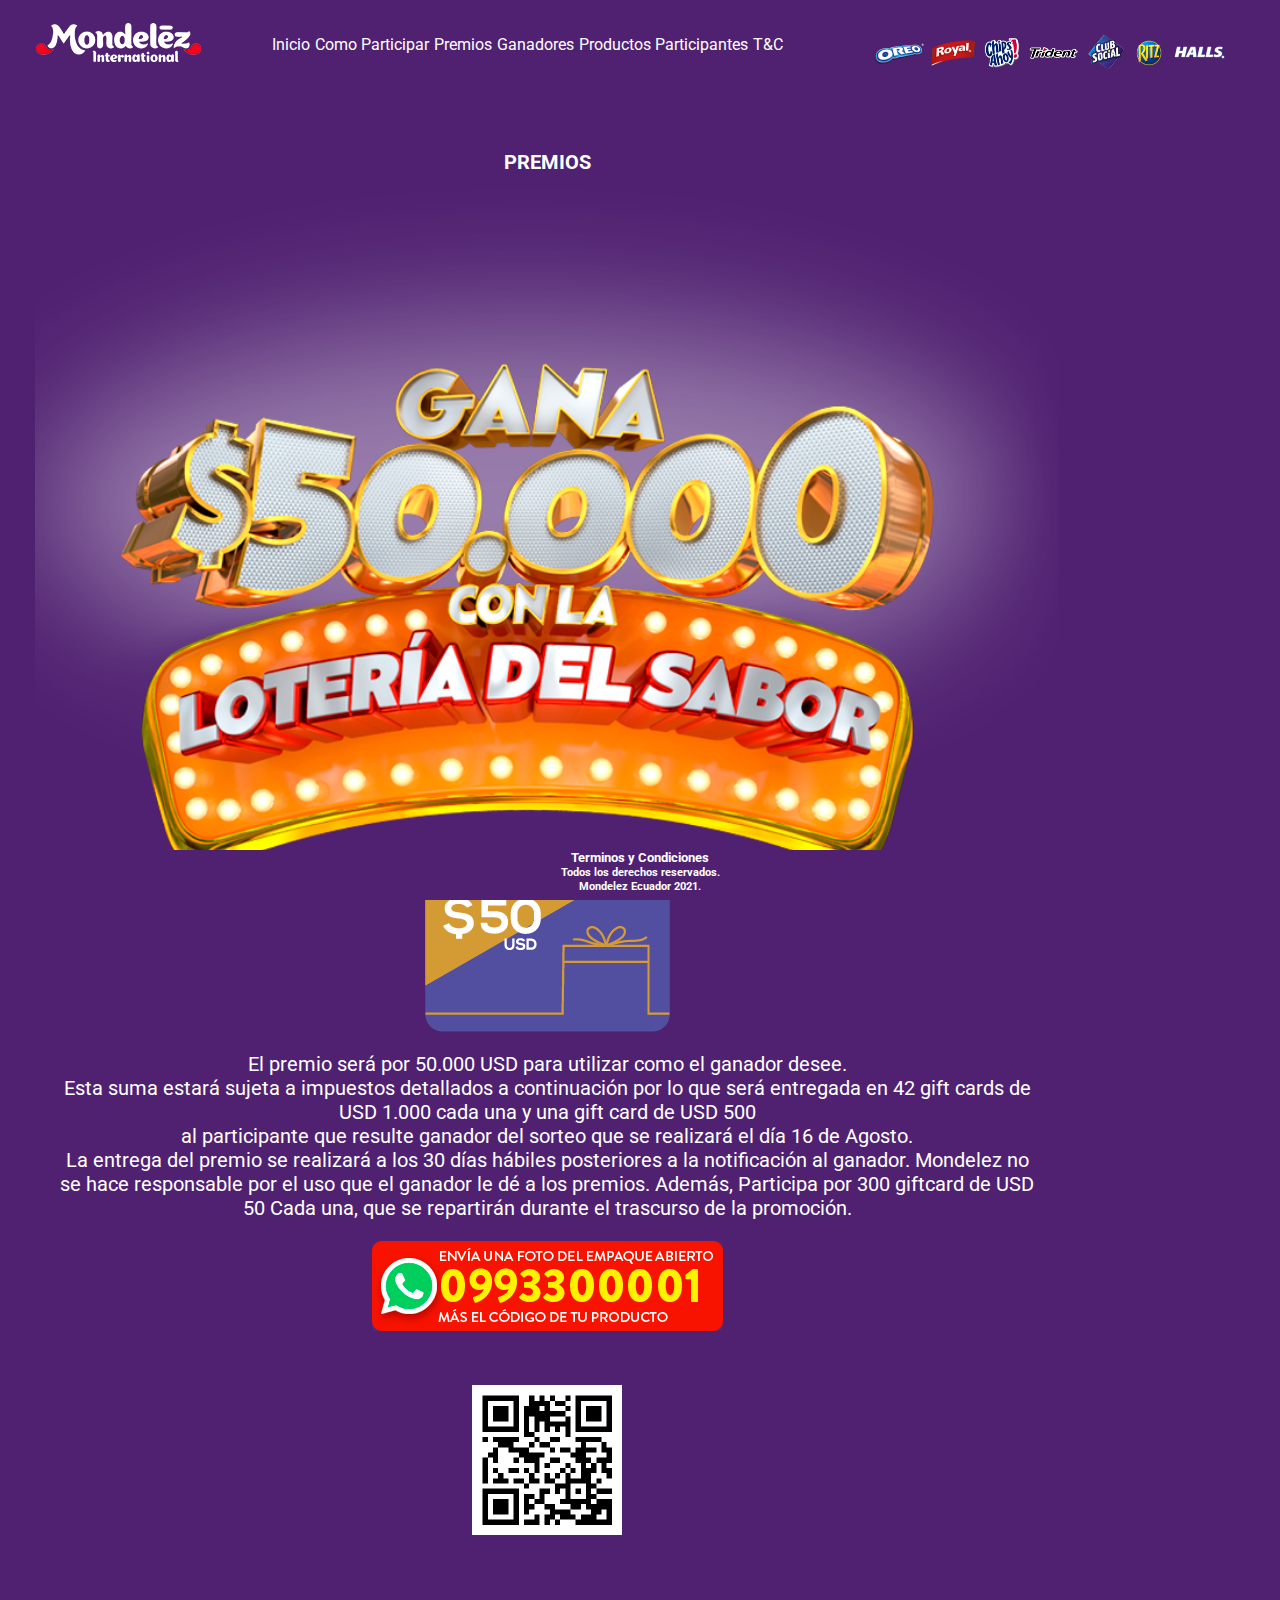
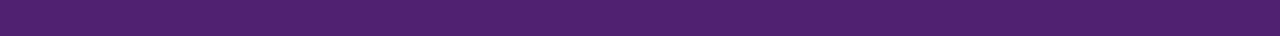
<file: Views/awards.html>
<!DOCTYPE html>
<html lang="en">

<head>
    <meta charset="UTF-8">
    <meta http-equiv="X-UA-Compatible" content="IE=edge">
    <meta name="viewport" content="width=device-width, initial-scale=1.0">
    <title>Mondelez International</title>
    <link rel="stylesheet" href="../Styles/style.css">
    <link rel="preconnect" href="https://fonts.googleapis.com">
    <link rel="preconnect" href="https://fonts.gstatic.com" crossorigin>
    <link href="https://fonts.googleapis.com/css2?family=Roboto:ital,wght@0,100;0,300;1,300&display=swap"
        rel="stylesheet">
    <meta http_equiv="charset" name="charset" content="utf-8">

    <meta name="description" content="Loteria del Sabor">
    <meta property="og:author" content="WeSoda <info@wesoda.com>" />

    <meta name="keywords" content="Technology, Business, Sales, Startups, Enterprises">

    <script async src="https://www.googletagmanager.com/gtag/js?id=G-KVG7VDJFK0"></script>
    <script>window.dataLayer = window.dataLayer || [];

        function gtag() { dataLayer.push(arguments) };

        gtag('js', new Date());

        gtag('config', 'G-KVG7VDJFK0');</script>

    <meta name="fb:app_id" content="103189435175138">

    <meta name="og:url" content="https://www.loteriadelsabor.com">

    <meta name="og:site_name" content="Loteria del Sabor">

    <meta name="og:type" content="website">

    <meta name="og:title" content="Loteria del Sabor">

    <meta name="og:description" content="Loteria del Sabor">

    <meta name="og:image" content="../img/logo-mondelez-png-mondelez-logo-800">

    <meta name="og:image:type" content="image/png">

    <meta name="og:image:width" content="200">

    <meta name="og:image:height" content="202">
    <meta name="twitter:image" content="/assets/imgs/logo-mondelez-png-mondelez-logo-800.png">
</head>

<body>
    <nav class="navbar">

        <div class="logo">
            <img src="../img/logo-mondelez-png-mondelez-logo-800.png" alt="">
        </div>


        <ul>
            <li><a href="../index.html">Inicio</a></li>
            <li><a href="mechanicsOfTheGame.html">Como Participar</a></li>
            <li><a href="awards.html">Premios</a></li>
            <li><a href="winners.html">Ganadores</a></li>
            <li><a href="participatingProducts.html">Productos Participantes</a></li>
            <li><a href="about.html">T&C</a></li>
        </ul>
        <div class="menu-bars" id="toggle">
            <input type="checkbox">
            <span></span>
            <span></span>
            <span></span>
        </div>

        <img class="imglogoss" src="../img/Logos.png" alt="">



    </nav>
    <!--Cuerpo de la pagina__________________________-->

    <div class="mecanicasPaso1">



        <h1 id="tittleAwards">PREMIOS</h1>
        <img class="imgPremios" src="../img/loteria.png" alt="">
        <img src="../img/premio.png" alt="">
        <p id="textAward"> El premio será por 50.000 USD para utilizar como el ganador desee. <br> Esta suma estará sujeta a impuestos
            detallados a continuación por lo que será entregada en 42 gift cards de USD 1.000 cada una y una gift card
            de USD 500 <br> al participante que resulte ganador del sorteo que se realizará el día 16 de Agosto. <br> La entrega
            del premio se realizará a los 30 días hábiles posteriores a la notificación al ganador. Mondelez no se hace
            responsable por el uso que el ganador le dé a los premios.

            Además, Participa por 300 giftcard de USD 50 Cada una, que se repartirán durante el trascurso de la
            promoción.
        </p>
        <a class="botonWpp2" href="https://wa.link/9sk922"><img src="../img/boton_whats.png" alt=""></a>
        <img class="wpplink2" src="../img/wa.link_ya9fl5.png" alt="">


    </div>




    <!--Cuerpo de la pagina__________________________-->

    <!--Footer____inicio______________________-->

    <footer>
        <H3>Terminos y Condiciones</H3>
        <h4>Todos los derechos reservados. <br> Mondelez Ecuador 2021.</h4>

    </footer>

    <!--Footer_________cierre_________________-->
    <script src="../js/navbar.js"></script>


</body>

</html>
</file>
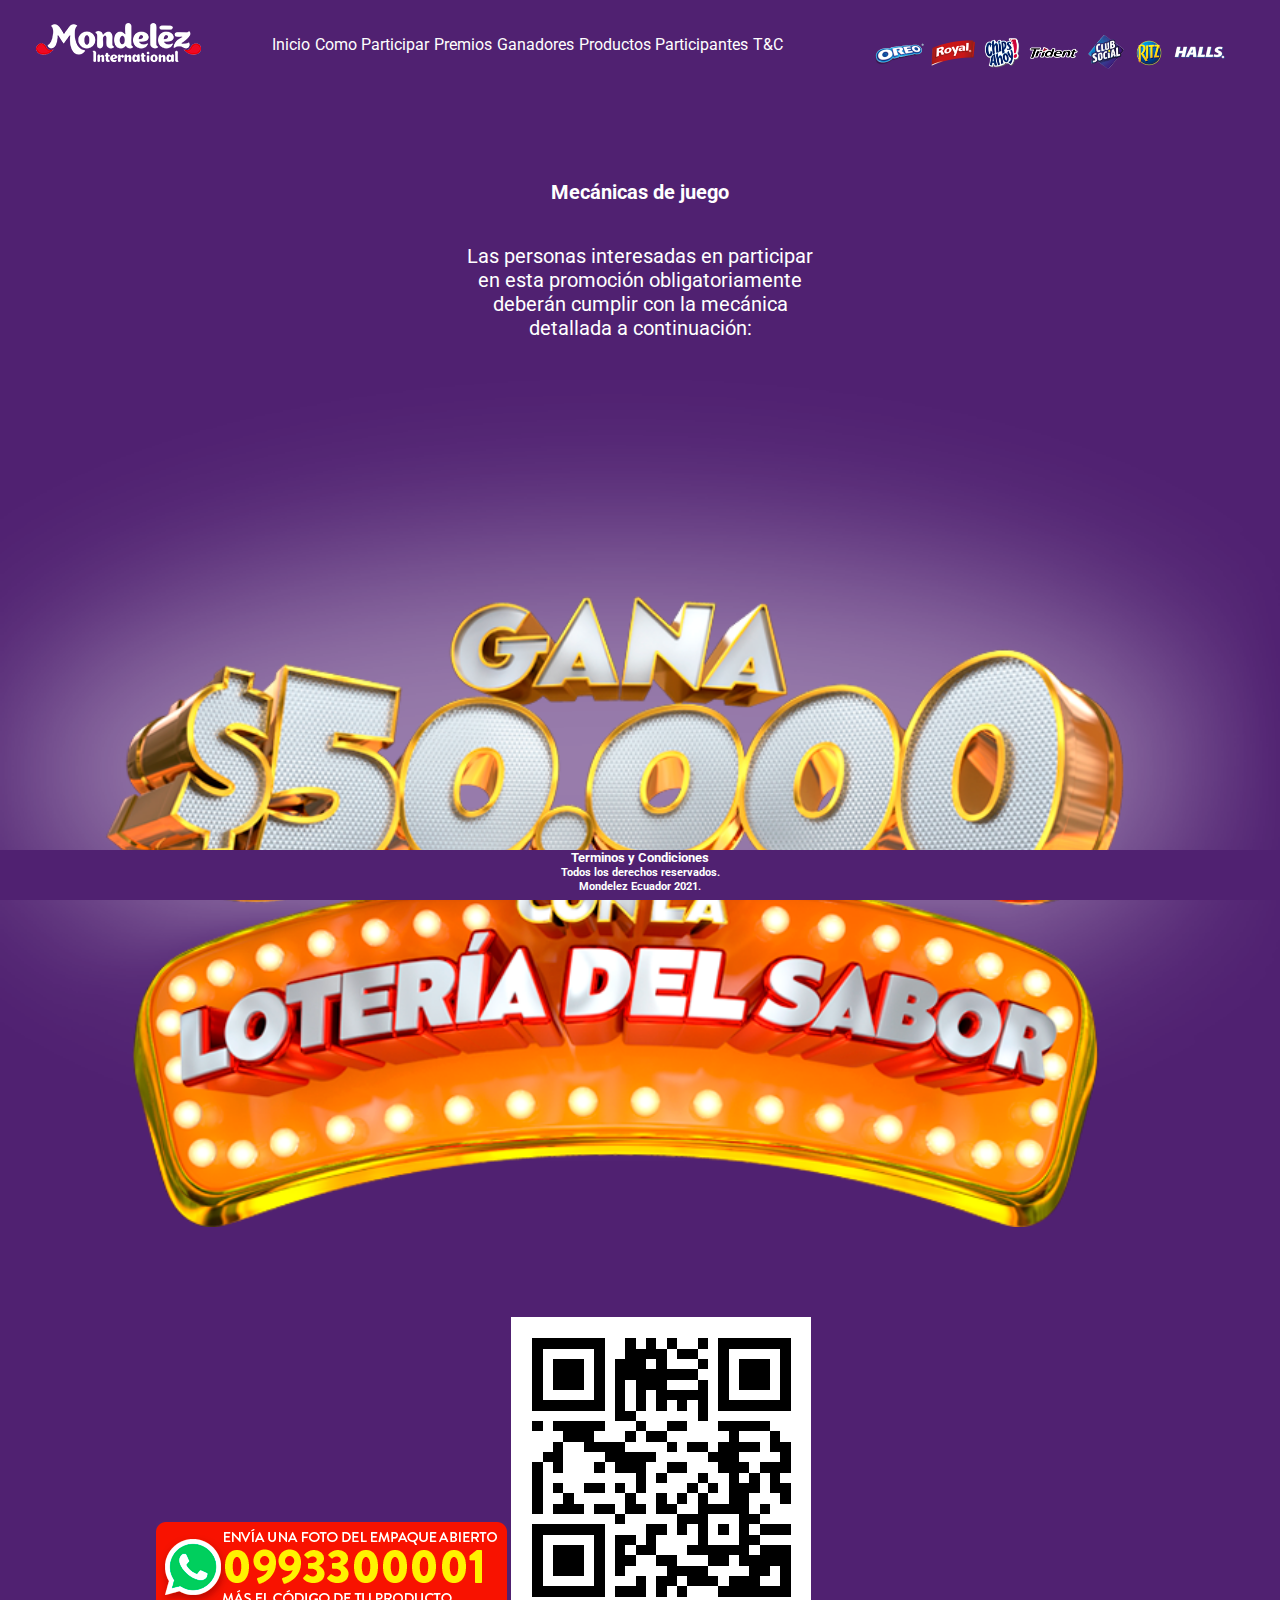
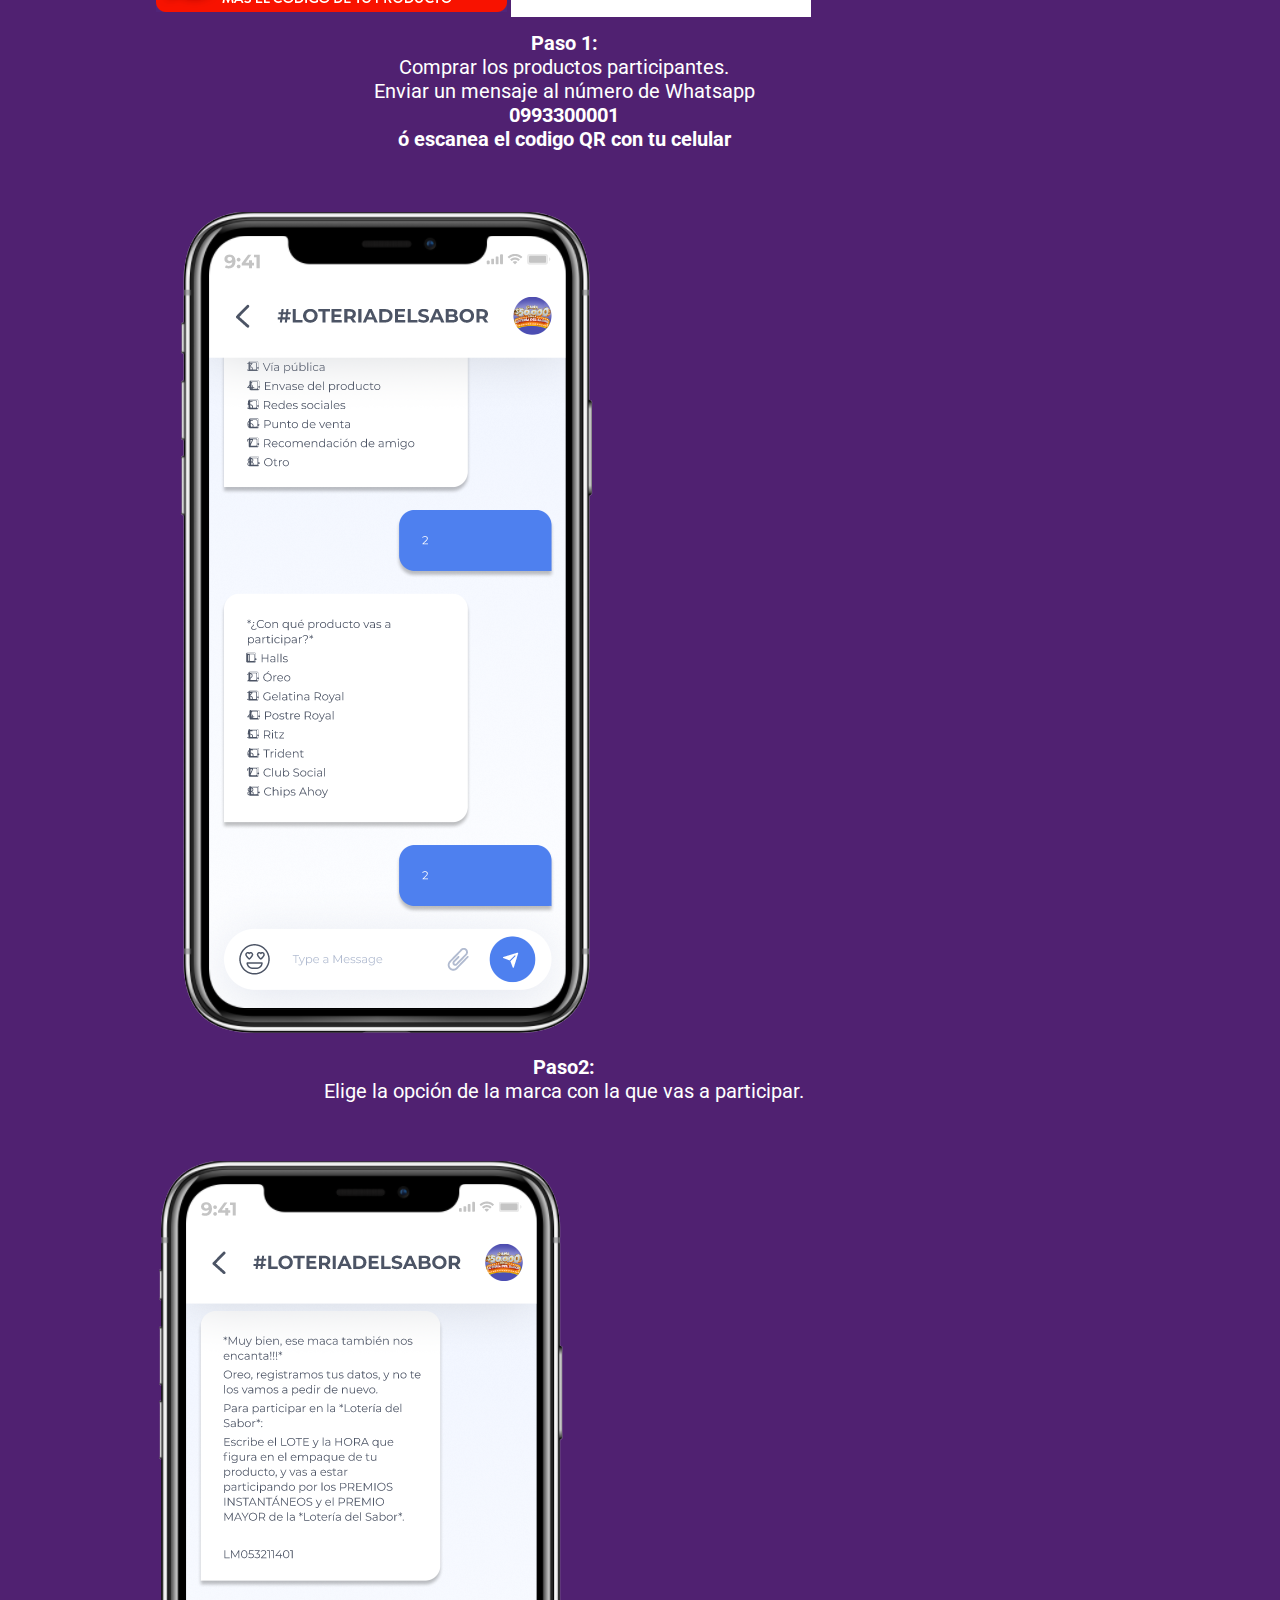
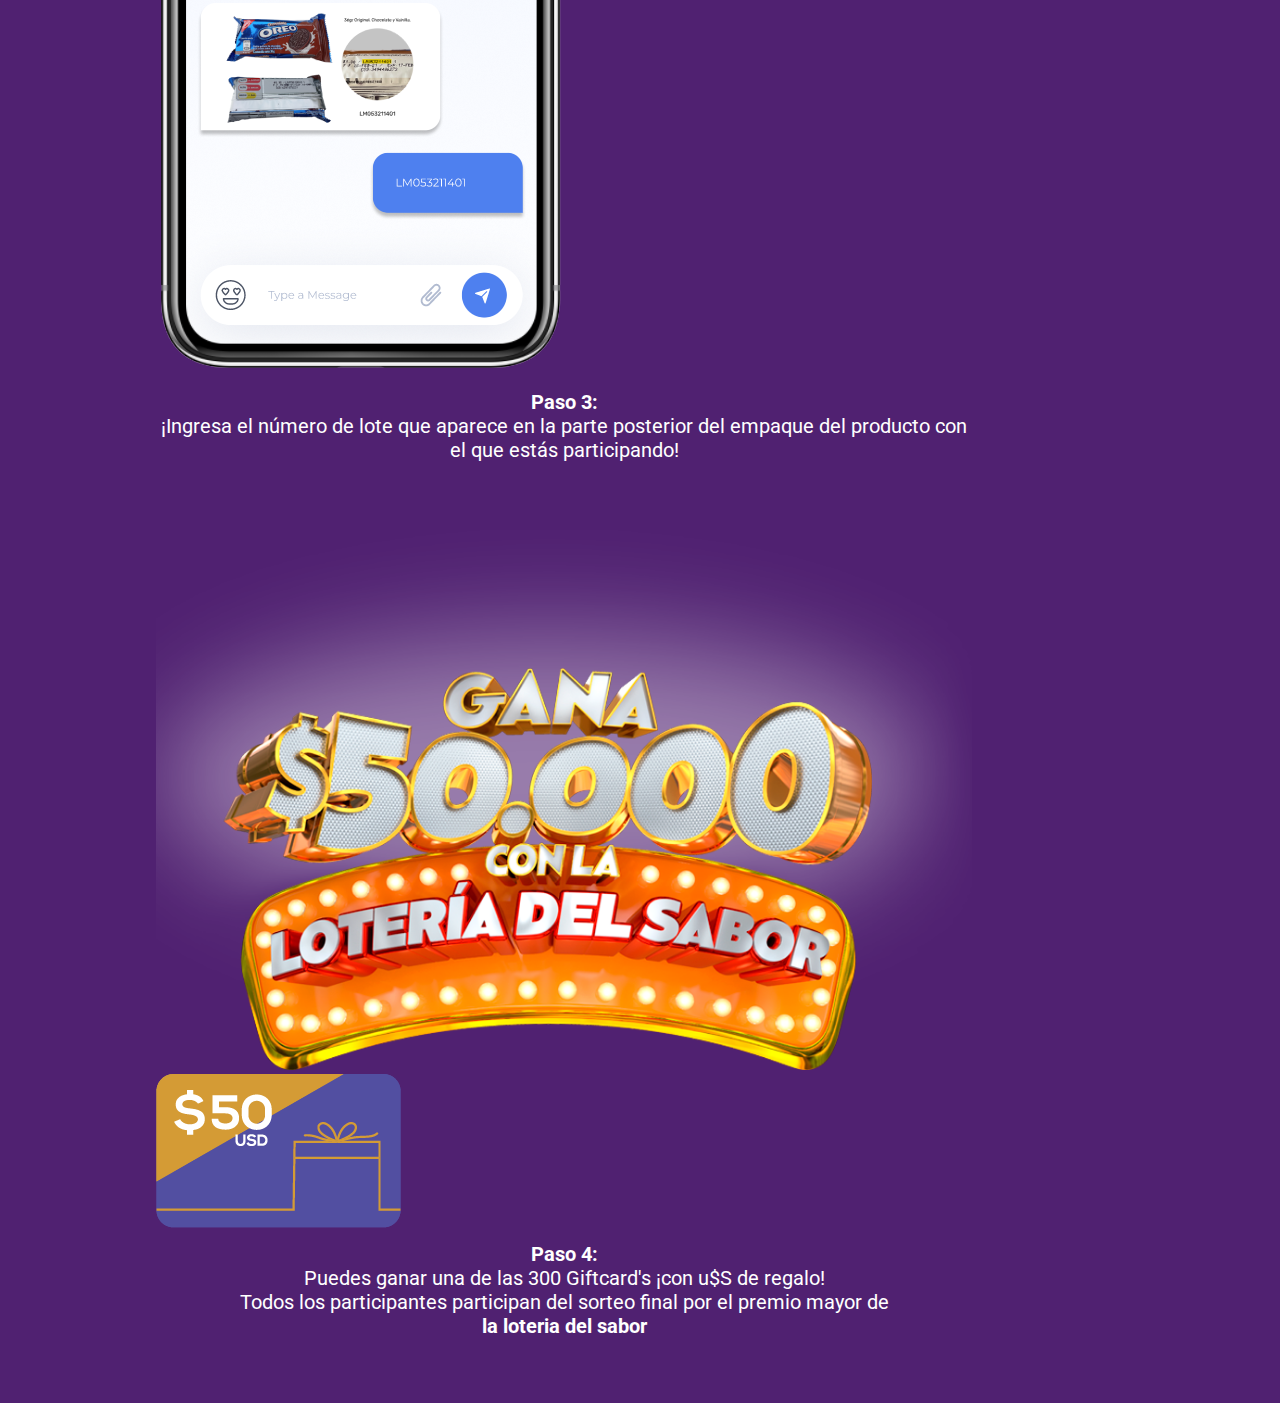
<file: Views/mechanicsOfTheGame.html>
<!DOCTYPE html>
<html lang="en">

<head>
  <meta charset="UTF-8">
  <meta http-equiv="X-UA-Compatible" content="IE=edge">
  <meta name="viewport" content="width=device-width, initial-scale=1.0">
  <title>Mondelez International</title>
  <link rel="stylesheet" href="../Styles/style.css">
  <link rel="preconnect" href="https://fonts.googleapis.com">
  <link rel="preconnect" href="https://fonts.gstatic.com" crossorigin>
  <link href="https://fonts.googleapis.com/css2?family=Roboto:ital,wght@0,100;0,300;1,300&display=swap"
    rel="stylesheet">
  <meta http_equiv="charset" name="charset" content="utf-8">

  <meta name="description" content="Loteria del Sabor">
  <meta property="og:author" content="WeSoda <info@wesoda.com>" />

  <meta name="keywords" content="Technology, Business, Sales, Startups, Enterprises">

  <script async src="https://www.googletagmanager.com/gtag/js?id=G-KVG7VDJFK0"></script>
  <script>window.dataLayer = window.dataLayer || [];

    function gtag() { dataLayer.push(arguments) };

    gtag('js', new Date());

    gtag('config', 'G-KVG7VDJFK0');</script>

  <meta name="fb:app_id" content="103189435175138">

  <meta name="og:url" content="https://www.loteriadelsabor.com">

  <meta name="og:site_name" content="Loteria del Sabor">

  <meta name="og:type" content="website">

  <meta name="og:title" content="Loteria del Sabor">

  <meta name="og:description" content="Loteria del Sabor">

  <meta name="og:image" content="../img/logo-mondelez-png-mondelez-logo-800">

  <meta name="og:image:type" content="image/png">

  <meta name="og:image:width" content="200">

  <meta name="og:image:height" content="202">
  <meta name="twitter:image" content="/assets/imgs/logo-mondelez-png-mondelez-logo-800.png">
</head>

<body>
  <nav class="navbar">

    <div class="logo">
      <img src="../img/logo-mondelez-png-mondelez-logo-800.png" alt="">
    </div>


    <ul>
      <li><a href="../index.html">Inicio</a></li>
      <li><a href="mechanicsOfTheGame.html">Como Participar</a></li>
      <li><a href="awards.html">Premios</a></li>
      <li><a href="winners.html">Ganadores</a></li>
      <li><a href="participatingProducts.html">Productos Participantes</a></li>
      <li><a href="about.html">T&C</a></li>
    </ul>
    <div class="menu-bars" id="toggle">
      <input type="checkbox">
      <span></span>
      <span></span>
      <span></span>
    </div>

    <img class="imglogoss" src="../img/Logos.png" alt="">



  </nav>
  <!--Cuerpo de la pagina__________________________-->


  <section class="container1">
    <h1 class="textoMec">Mecánicas de juego</h1>
    <p class="textoMec">Las personas interesadas en participar <br> en esta promoción obligatoriamente <br> deberán
      cumplir con la mecánica <br> detallada a continuación: </p>
    <img src="../img/Home-logos.png" alt="">

  </section>





  <div class="mecanicasPaso">


    <div class="paso1">
      <div>
        <img id="img-paso1" src="../img/boton_whats.png" alt="">
        <img src="../img/wa.link_ya9fl5.png" alt="">
      </div>
      <div>
        <p>
          <b>Paso 1:</b> <br> Comprar los productos participantes. <br> Enviar un mensaje al número de Whatsapp <br>
          <b>0993300001 <br> ó escanea el codigo QR con tu celular</b>
        </p>
      </div>
    </div>

    <div class="paso2">
      <div>
        <img class="imgPaso" src="../img/Pa-3.png" alt="">
      </div>
      <div>
        <p> <b> Paso2: </b> <br> Elige la opción de la marca con la que vas a participar.</p>
      </div>
    </div>

    <div class="paso3">
      <div>
        <img class="imgPaso" src="../img/Pa-5.png" alt="">
      </div>
      <div>
        <p><b>Paso 3:</b> <br> ¡Ingresa el número de lote que aparece en la parte posterior del empaque del producto
          con el que estás participando!</p>
      </div>
    </div>

    <div class="paso4">
      <div>
        <img id="img-paso4" src="../img/loteria.png" alt="">
        <img src="../img/premio.png" alt="">
      </div>
      <div>
        <p> <b>Paso 4:</b> <BR> Puedes ganar una de las 300 Giftcard's ¡con u$S de regalo! <br> Todos los
          participantes participan del sorteo final por el premio mayor de <br> <b> la loteria del sabor </b> </p>
      </div>
    </div>



  </div>

  <!--Cuerpo de la pagina__________________________-->

  <!--Footer____inicio______________________-->
  <footer>
    <H3>Terminos y Condiciones</H3>
    <h4>Todos los derechos reservados. <br> Mondelez Ecuador 2021.</h4>

  </footer>

  <!--Footer_________cierre_________________-->
  <script src="../js/navbar.js"></script>

</body>

</html>
</file>
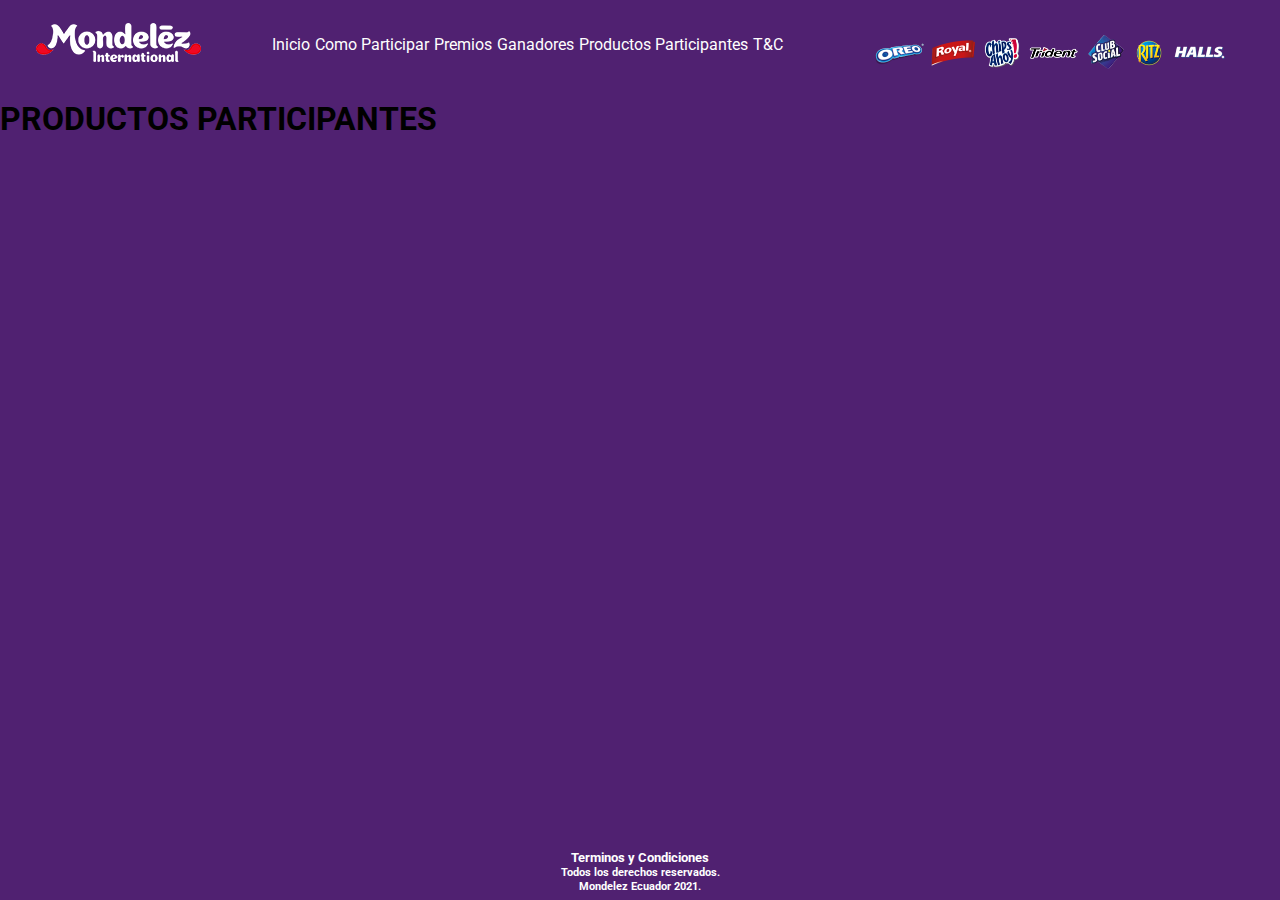
<file: Views/participatingProducts.html>
<!DOCTYPE html>
<html lang="en">
<head>
   <meta charset="UTF-8">
  <meta http-equiv="X-UA-Compatible" content="IE=edge">
  <meta name="viewport" content="width=device-width, initial-scale=1.0">
  <title>Mondelez International</title>
  <link rel="stylesheet" href="../Styles/style.css">
  <link rel="preconnect" href="https://fonts.googleapis.com">
  <link rel="preconnect" href="https://fonts.gstatic.com" crossorigin>
  <link href="https://fonts.googleapis.com/css2?family=Roboto:ital,wght@0,100;0,300;1,300&display=swap"
      rel="stylesheet">
  <meta http_equiv="charset" name="charset" content="utf-8">

  <meta name="description" content="Loteria del Sabor">
  <meta property="og:author" content="WeSoda <info@wesoda.com>" />

  <meta name="keywords" content="Technology, Business, Sales, Startups, Enterprises">

  <script async src="https://www.googletagmanager.com/gtag/js?id=G-KVG7VDJFK0"></script>
  <script>window.dataLayer = window.dataLayer || [];

      function gtag() { dataLayer.push(arguments) };

      gtag('js', new Date());

      gtag('config', 'G-KVG7VDJFK0');</script>

  <meta name="fb:app_id" content="103189435175138">

  <meta name="og:url" content="https://www.loteriadelsabor.com">

  <meta name="og:site_name" content="Loteria del Sabor">

  <meta name="og:type" content="website">

  <meta name="og:title" content="Loteria del Sabor">

  <meta name="og:description" content="Loteria del Sabor">

  <meta name="og:image" content="../img/logo-mondelez-png-mondelez-logo-800">

  <meta name="og:image:type" content="image/png">

  <meta name="og:image:width" content="200">

  <meta name="og:image:height" content="202">
  <meta name="twitter:image" content="/assets/imgs/logo-mondelez-png-mondelez-logo-800.png">
</head>
<body>
  <nav class="navbar">

    <div class="logo">
        <img src="../img/logo-mondelez-png-mondelez-logo-800.png" alt="">
    </div>


    <ul>
        <li><a href="../index.html">Inicio</a></li>
        <li><a href="mechanicsOfTheGame.html">Como Participar</a></li>
        <li><a href="awards.html">Premios</a></li>
        <li><a href="winners.html">Ganadores</a></li>
        <li><a href="participatingProducts.html">Productos Participantes</a></li>
        <li><a href="about.html">T&C</a></li>
    </ul>
    <div class="menu-bars" id="toggle">
        <input type="checkbox">
        <span></span>
        <span></span>
        <span></span>
    </div>

    <img class="imglogoss" src="../img/Logos.png" alt="">



</nav>
     <!--Cuerpo de la pagina__________________________-->
 <h1>PRODUCTOS PARTICIPANTES</h1>

    <!--Cuerpo de la pagina__________________________-->

   <!--Footer____inicio______________________-->

   <footer>
    <H3>Terminos y Condiciones</H3>
    <h4>Todos los derechos reservados. <br> Mondelez Ecuador 2021.</h4>
</footer>


<!--Footer_________cierre_________________-->
<script src="../js/navbar.js"></script>

</body>

</html>
</file>
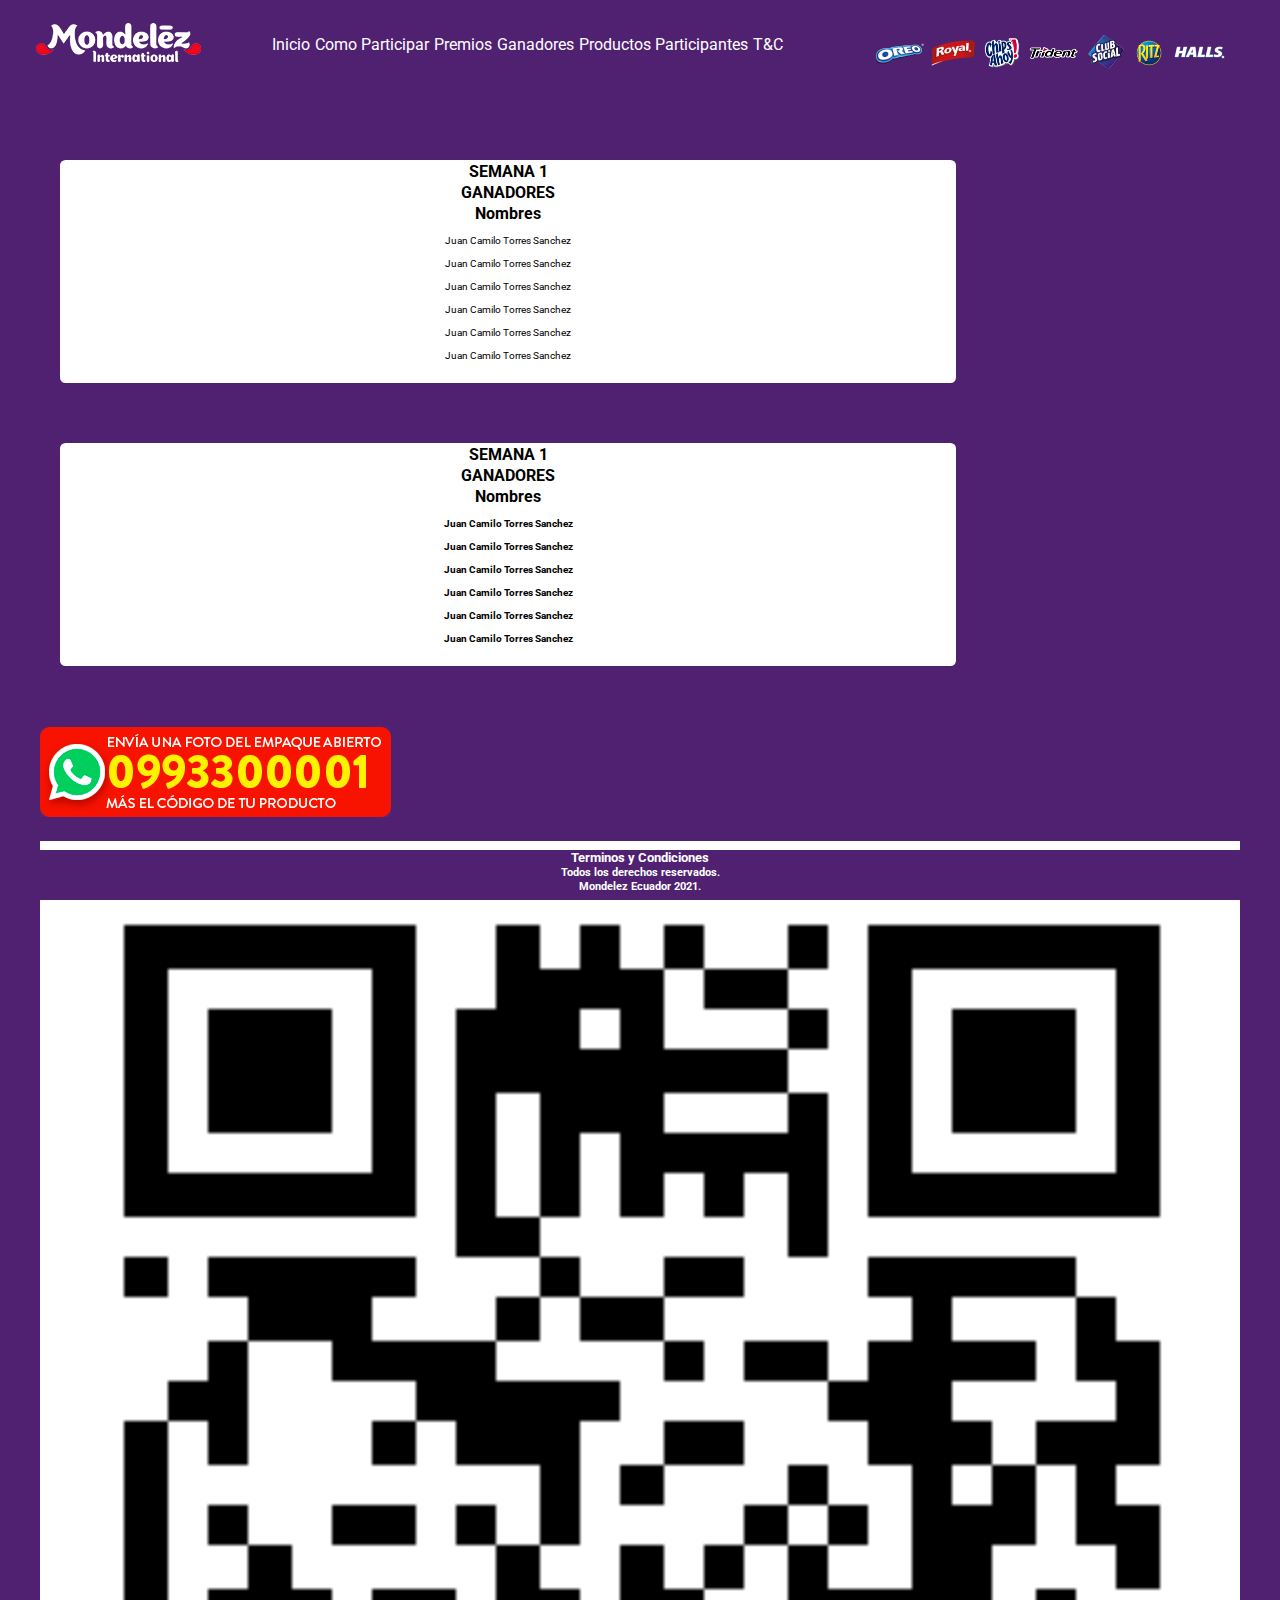
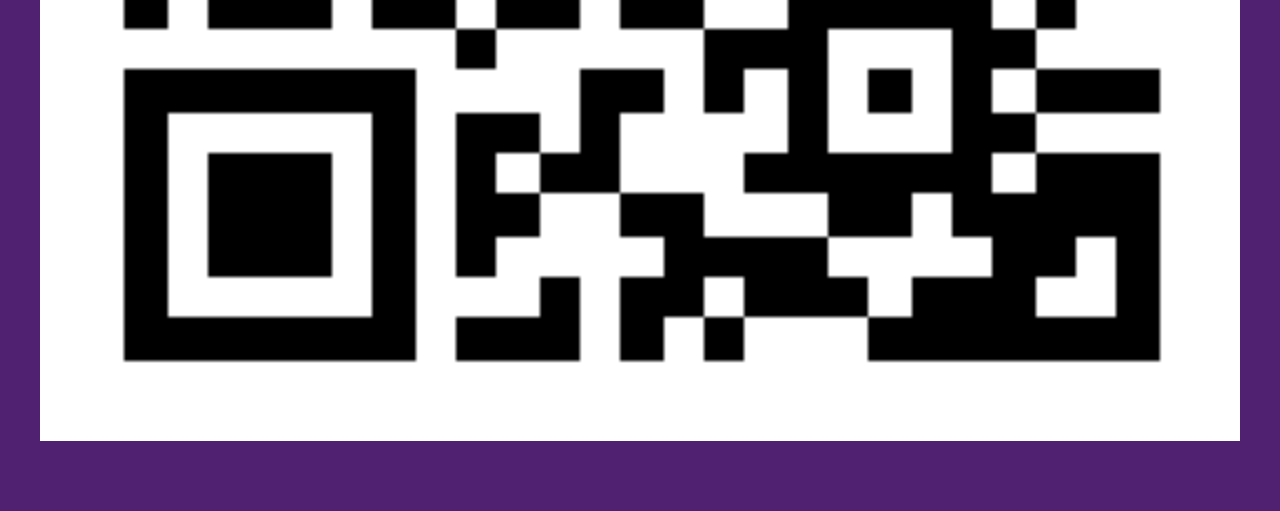
<file: Views/winners.html>
<!DOCTYPE html>
<html lang="en">
<head>
  <meta charset="UTF-8">
  <meta http-equiv="X-UA-Compatible" content="IE=edge">
  <meta name="viewport" content="width=device-width, initial-scale=1.0">
  <title>Mondelez International</title>
  <link rel="stylesheet" href="../Styles/style.css">
  <link rel="preconnect" href="https://fonts.googleapis.com">
  <link rel="preconnect" href="https://fonts.gstatic.com" crossorigin>
  <link href="https://fonts.googleapis.com/css2?family=Roboto:ital,wght@0,100;0,300;1,300&display=swap"
      rel="stylesheet">
  <meta http_equiv="charset" name="charset" content="utf-8">

  <meta name="description" content="Loteria del Sabor">
  <meta property="og:author" content="WeSoda <info@wesoda.com>" />

  <meta name="keywords" content="Technology, Business, Sales, Startups, Enterprises">

  <script async src="https://www.googletagmanager.com/gtag/js?id=G-KVG7VDJFK0"></script>
  <script>window.dataLayer = window.dataLayer || [];

      function gtag() { dataLayer.push(arguments) };

      gtag('js', new Date());

      gtag('config', 'G-KVG7VDJFK0');</script>

  <meta name="fb:app_id" content="103189435175138">

  <meta name="og:url" content="https://www.loteriadelsabor.com">

  <meta name="og:site_name" content="Loteria del Sabor">

  <meta name="og:type" content="website">

  <meta name="og:title" content="Loteria del Sabor">

  <meta name="og:description" content="Loteria del Sabor">

  <meta name="og:image" content="../img/logo-mondelez-png-mondelez-logo-800">

  <meta name="og:image:type" content="image/png">

  <meta name="og:image:width" content="200">

  <meta name="og:image:height" content="202">
  <meta name="twitter:image" content="/assets/imgs/logo-mondelez-png-mondelez-logo-800.png">
</head>
<body>
  <nav class="navbar">

    <div class="logo">
        <img src="../img/logo-mondelez-png-mondelez-logo-800.png" alt="">
    </div>

    <ul>
        <li><a href="../index.html">Inicio</a></li>
        <li><a href="mechanicsOfTheGame.html">Como Participar</a></li>
        <li><a href="awards.html">Premios</a></li>
        <li><a href="winners.html">Ganadores</a></li>
        <li><a href="participatingProducts.html">Productos Participantes</a></li>
        <li><a href="about.html">T&C</a></li>
    </ul>
    <div class="menu-bars" id="toggle">
        <input type="checkbox">
        <span></span>
        <span></span>
        <span></span>
    </div>

    <img class="imglogoss" src="../img/Logos.png" alt="">



</nav>
     <!--Cuerpo de la pagina__________________________-->
       
  <div class="contenedordetabla">
     <table>
      <tr>
        <th>SEMANA 1</th>
      </tr>
      <tr>
        <th>GANADORES</th>
      </tr>
      <tr>
        <th>Nombres</th>
      </tr>
      <tr>
        <td id="ganador">Juan Camilo Torres Sanchez</td>
      </tr>
      <tr>
        <td id="ganador">Juan Camilo Torres Sanchez</td>
      </tr>
      <tr>
        <td id="ganador">Juan Camilo Torres Sanchez</td>
      </tr>
      <tr>
        <td id="ganador">Juan Camilo Torres Sanchez</td>
      </tr>
      <tr>
        <td id="ganador">Juan Camilo Torres Sanchez</td>
      </tr>
      <tr>
        <td id="ganador">Juan Camilo Torres Sanchez</td>
      </tr>
    </table>

    <table>
      <tr>
        <th>SEMANA 1</th>
      </tr>
      <tr>
        <th>GANADORES</th>
      </tr>
      <tr>
        <th>Nombres</th>
      </tr>
      <tr>
        <td id="ganador"> <b id="white"> Juan Camilo Torres Sanchez </b></td>
      </tr>
      <tr>
        <td id="ganador"> <b id="white"> Juan Camilo Torres Sanchez </b></td>
      </tr>
      <tr>
        <td id="ganador"> <b id="white"> Juan Camilo Torres Sanchez </b></td>
      </tr>
      <tr>
        <td id="ganador"> <b id="white"> Juan Camilo Torres Sanchez </b></td>
      </tr>
      <tr>
        <td id="ganador"> <b id="white"> Juan Camilo Torres Sanchez </b></td>
      </tr>
      <tr>
        <td id="ganador"> <b id="white"> Juan Camilo Torres Sanchez </b></td>
      </tr>
      
    </table>
  </div>
  <section class="container4">
    <a class="botonWpp3" href="https://wa.link/9sk922"><img src="../img/boton_whats.png" alt=""></a>
    <img class="wpplinkAward" src="../img/wa.link_ya9fl5.png" alt="">
</section>





    <!--Cuerpo de la pagina__________________________-->

  <!--Footer____inicio______________________-->

  <footer>
    <H3>Terminos y Condiciones</H3>
    <h4>Todos los derechos reservados. <br> Mondelez Ecuador 2021.</h4>
</footer>


<!--Footer_________cierre_________________-->
<script src="../js/navbar.js"></script>

</body>

</html>
</file>
<file: Styles/style.css>
* { background: #502171;}
/*______ NAV BAR_________ */
@import url('https://fonts.googleapis.com/css2?family=Roboto:ital,wght@0,100;0,300;0,400;0,500;1,100;1,300;1,400&display=swap');
*{
 margin:0;
 padding:0;
}
body{
 font-family:'Roboto',sans-serif;
overflow-x: hidden;
padding-top: 100px;
}
img{
  max-width: 100%;
}
.navbar{
  display: flex;
  flex-wrap: wrap;
}
.imglogoss{
  margin-top: 15px;
}
nav{
display:flex;
background: #502171;
justify-content: space-around;
padding:20px 0;
color:rgb(255, 254, 254);
align-items: center;
top: 0;
left: 0;
width: 100vw;
position: fixed;
}

nav.logo{
letter-spacing: 2px;
}
nav ul{
display:flex;
list-style: none;
width:40%;
justify-content: space-between;
}
nav ul li a {
  color:rgb(255, 254, 254);
  text-decoration: none;
  font-size: 1em;
}

.btn{
border-radius: 40px;
}
/*Hamburger */
.menu-bars{
display:none;
flex-direction: column;
height:20px;
justify-content: space-between;
position:relative;
  z-index:999;
}
.menu-bars input{
position: absolute;
width:40px;
height:28px;
left:-5px;
top:-3px;
opacity: 0;
cursor:pointer;
z-index: 2;
}

.menu-bars span{
display:block;
width:28px;
height:3px;
background-color:rgb(255, 254, 254);
border-radius: 3px;
transition: all 1s;
}

.menu-bars span:nth-child(2){
transform-origin: 0 0 ;
}

.menu-bars span:nth-child(4){
  transform-origin: 0 100% ;
  }

.menu-bars input:checked ~ span:nth-child(2){
background-color: white;
transform: rotate(45deg) translate(-1px, -1px);
}
.menu-bars input:checked ~ span:nth-child(4){
  background-color: white;
  transform: rotate(-45deg) translate(-1px,0); 
  }

  .menu-bars input:checked ~ span:nth-child(3){
    opacity: 0;
    transform: scale(0); 
    }


@media only screen and (max-width: 1000px){
nav ul{
width:50%;
}

}

@media only screen and (max-width: 768px){
  .menu-bars{
  display:flex;
  }
  nav ul{
  position:absolute;
  right:0;
  top:0;
  width:100%;
  height:100vh;
  justify-content: space-evenly;
  flex-direction: column;
  align-items: center;
  background: #502171;
  font-size: 25px;
  z-index: 1;
  transform: translateY(-100%);
  transition: all 1s;
  }
  }
  
  nav ul.slide{
    transform: translateY(0);
  }
  /*______ NAV BAR_ FINALIZA A___________ */
  .container{
    display:flex;
    flex-flow: column nowrap;
    justify-items: center;
    margin-bottom: 700px; /* margen de abajo*/
    
  }
  .container > img {
    margin-top: 30px;
    margin-bottom: 5px
  }
.imglogoss{
  max-width: 350px ;
 
  margin-left: 20px;
  margin-right: 20px;
}
.wpplink{
  /* max-width: 300px ; 
  max-height: 150px;*/
  margin: 0 auto;
}
.botonWpp{
  margin-bottom: 5px;
}
p { 
  text-align: center;
  color: white;
  font-size: 444px;
}


p{
  color:white;
  text-align: center;
  font-size: 20px;
  margin-top: 10px;
  margin-bottom: 20px;
}

.mecanicasPaso{
  display: flex;
  flex-direction: column;
  width: 85%;
  margin-bottom: 10px; /* margen de abajo*/
  justify-content: center;
  align-items: center;
  margin-left: 20px;
  margin-right: 20px;
}
.paso1, .paso2 , .paso3 , .paso4 {
  width: 75%;
  margin-bottom: 35px;
}


#img-paso1 , #img-paso{
margin-bottom: 5px;

}

.textoMec{
    color:white;
    text-align: center;
    font-size: 20px;
    margin-top: 40px;
  
}
.container1{
  display:flex;
  flex-flow: column nowrap;
  justify-items: center;
  margin-bottom: 90px; /* margen de abajo*/
  margin-top: 40px;
  
}
.imgPremios{
  width: 2000px;
  margin-bottom: 10px;
  }

  .mecanicasPaso1{
    display: flex;
    flex-direction: column;
    width: 80%;
    height: auto;
    margin-bottom: 1px; /* margen de abajo*/
    justify-content: center;
    align-items: center;
    margin-left: 35px;
    margin-right: 20px;
  }
  .wpplink2{
    margin-top: 50px;
    margin-bottom: 100px;
    width: 150px;
    height: auto;
  }

#tittleAwards{
  color: white;
  font-size: 20px;
  margin-top: 50px;
}
#textAward{
  margin-top: 20px;
  margin-left: 20px;
  margin-right: 20px ;
}
table{
  background-color:white;
  margin-top: 60px;
  margin-bottom: 10px;
  width: 70%;
  height: auto;
  margin-left: 60px;
  align-content: center;
  border-radius: 5.5px;
  padding-bottom: 20px;
  padding: top 20px;;
}
th{
  background-color: white;
}
td{
  background-color:white;
  text-align: center;
  padding-top: 10px;
}
#ganador{
  font-size: 10px;
  margin-bottom: 10px;
}
.contenedordetabla{
  margin-bottom: 40px;
}
.container4{
  display:flex;
  flex-flow: column nowrap;
  justify-items: center;
  margin-bottom: 70px; /* margen de abajo*/
  
}
.wpplinkAward{
   margin-top: 20px;
   margin-left: 40px;
   margin-right: 40px;
}
.botonWpp3{
  margin-top: 20px;
   margin-left: 40px;
   margin-right: 40px;

}
#white{
  background: white;
}
#aboutTitulo{
  text-align: center;
  color: white;
  font-size: 15px;
  margin-bottom: 40px;
  margin-top: 40px;
}
#aboutParrafo{
  text-align: center;
  margin-left: 25px;
  margin-right: 25px;
}
#aboutParrafo2{
  text-align: left;
  margin-left: 25px;
  margin-right: 25px;
}














  footer{    
    width: 100%;
    height: 0px;
    bottom: 0;   /*asi queda pegado debajo de la pagina.*/
    padding-bottom: 50px;
    position: fixed;
    text-align: center;
    color: white;
    font-size: 3mm;
  }





  /* Desktops and laptops ----------- */
@media only screen  and (min-width : 1224px) {
     
  /*add styles here*/

}
</file>
